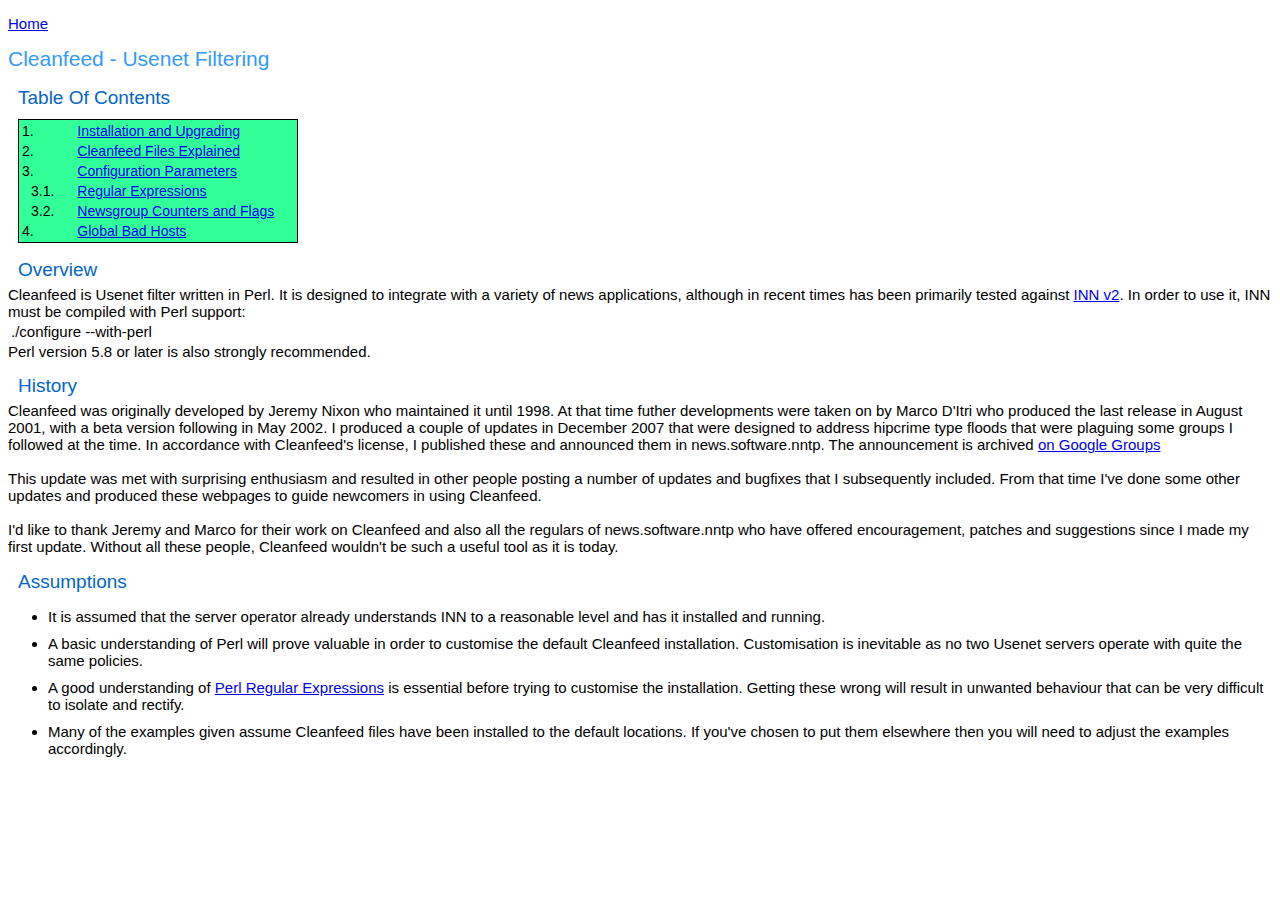
<file: html/index.html>
<!DOCTYPE HTML PUBLIC "-//W3C//DTD HTML 4.01 Transitional//EN" "http://www.w3.org/TR/html4/loose.dtd">
<html>
<head>
<meta http-equiv="Content-Type" content="text/html; charset=us-ascii">
<meta http-equiv="Content-Style-Type" content="text/css2" />
<meta name="keywords" content="Cleanfeed Usenet INN Filter">
<title>Cleanfeed</title>
<link rel="StyleSheet" href="cleanfeed.css" type="text/css">
<link rel="StyleSheet" href="tables.css" type="text/css">
</head>

<body>
<p>
<a href='index.html'>Home</a>
</p>

<h1>Cleanfeed - Usenet Filtering</h1>
<h2>Table Of Contents</h2>
<table class='toc'>
<tr>
<td class='tocleft'>1.</td>
<td> <a href='install.html'>Installation and Upgrading</a></td>
<tr>
<td class='tocleft'>2.</td>
<td><a href="files.html">Cleanfeed Files Explained</a></td>
</tr>
<tr>
<td class='tocleft'>3.</td>
<td><a href="config.html">Configuration Parameters</a></td>
</tr>
<tr>
<td class='tocleftind'>3.1.</td>
<td><a href="regex.html">Regular Expressions</a></td>
</tr>
<tr>
<td class='tocleftind'>3.2.</td>
<td><a href="groups.html">Newsgroup Counters and Flags</a></td>
</tr>
<tr>
<td class='tocleft'>4.</td>
<td><a href="bad_hosts_central.html">Global Bad Hosts</a></td>
</tr>
</table>

<h2>Overview</h2>
Cleanfeed is Usenet filter written in Perl.  It is designed to integrate with a
variety of news applications, although in recent times has been primarily tested
against <a href="https://www.isc.org/software/inn">INN v2</a>.  In order to use
it, INN must be compiled with Perl support:
<table>
<tr><td>./configure  --with-perl</td></tr>
</table>
Perl version 5.8 or later is also strongly recommended.

<h2>History</h2>
Cleanfeed was originally developed by Jeremy Nixon who maintained it until
1998.  At that time futher developments were taken on by Marco D'Itri who
produced the last release in August 2001, with a beta version following in May
2002.  I produced a couple of updates in December 2007 that were designed to
address hipcrime type floods that were plaguing some groups I followed at the
time.  In accordance with Cleanfeed's license, I published these and announced
them in news.software.nntp.  The announcement is archived <a
href="http://groups.google.co.uk/group/news.software.nntp/msg/903ccc5ce4e081c1?hl=en">on
Google Groups</a><br><br>
This update was met with surprising enthusiasm and resulted in other people
posting a number of updates and bugfixes that I subsequently included.  From
that time I've done some other updates and produced these webpages to guide
newcomers in using Cleanfeed.<br><br>
I'd like to thank Jeremy and Marco for their work on Cleanfeed and also all the
regulars of news.software.nntp who have offered encouragement, patches and
suggestions since I made my first update.  Without all these people, Cleanfeed
wouldn't be such a useful tool as it is today.

<h2>Assumptions</h2>
<ul>
<li>
It is assumed that the server operator already understands INN to a reasonable
level and has it installed and running.
</li>
<li>
A basic understanding of Perl will prove valuable in order to customise the
default Cleanfeed installation.  Customisation is inevitable as no two Usenet
servers operate with quite the same policies.
</li>
<li>
A good understanding of <a href="http://perldoc.perl.org/perlre.html">Perl
Regular Expressions</a> is essential before trying to customise the
installation.  Getting these wrong will result in unwanted behaviour that can
be very difficult to isolate and rectify.
</li>
<li>
Many of the examples given assume Cleanfeed files have been installed to the
default locations.  If you've chosen to put them elsewhere then you will need
to adjust the examples accordingly.
</li>
</ul>
</body>
</html>
</file>
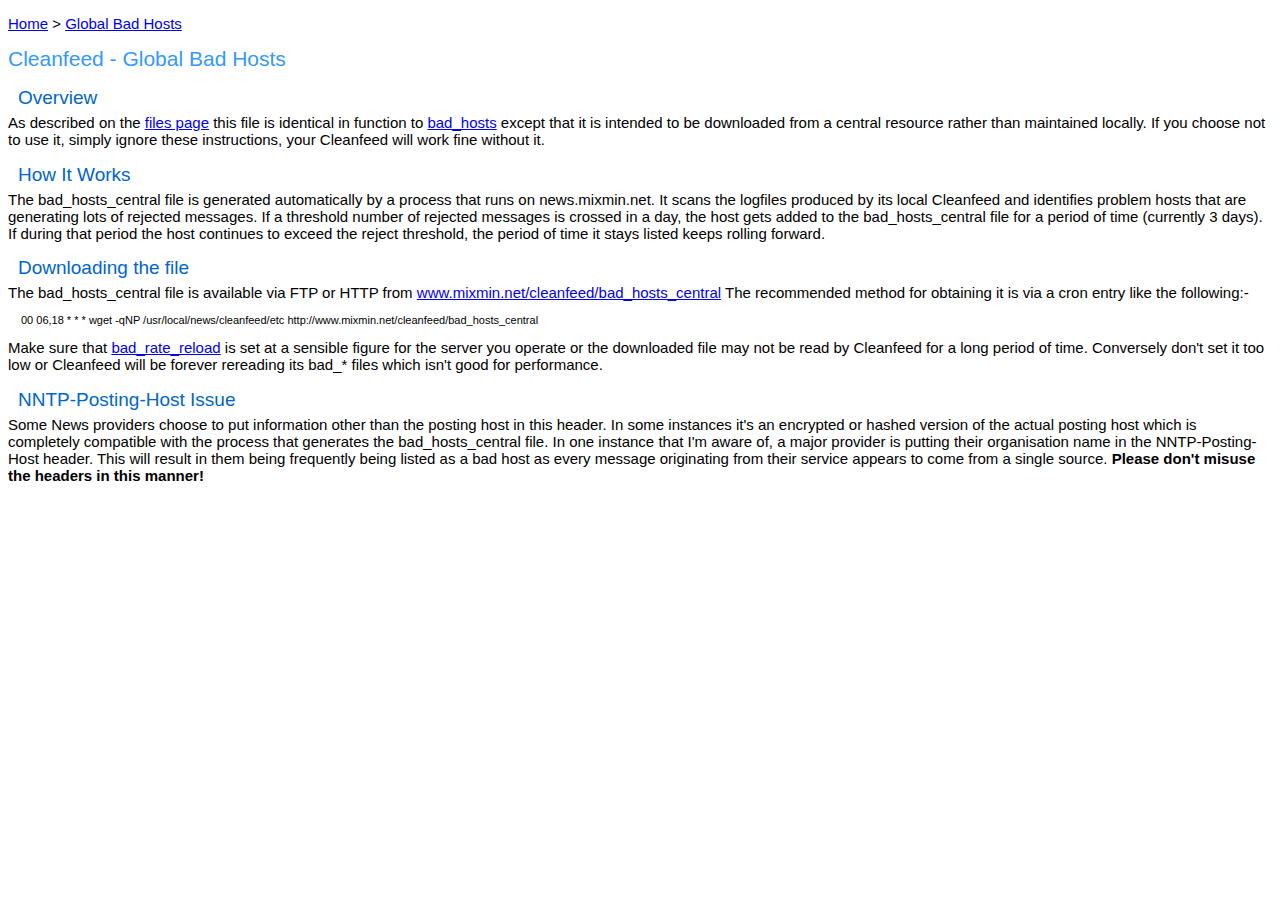
<file: html/bad_hosts_central.html>
<!DOCTYPE HTML PUBLIC "-//W3C//DTD HTML 4.01 Transitional//EN" "http://www.w3.org/TR/html4/loose.dtd">
<html>
<head>
<meta http-equiv="Content-Type" content="text/html; charset=us-ascii">
<meta http-equiv="Content-Style-Type" content="text/css2" />
<meta name="keywords" content="Cleanfeed Usenet INN Filter">
<title>Cleanfeed - Global Bad Hosts</title>
<link rel="StyleSheet" href="cleanfeed.css" type="text/css">
<link rel="StyleSheet" href="tables.css" type="text/css">
</head>

<body>
<p>
<a href='index.html'>Home</a> &gt;
<a href='bad_hosts_central.html'>Global Bad Hosts</a>
</p>

<h1>Cleanfeed - Global Bad Hosts</h1>
<h2>Overview</h2>
As described on the <a href='files.html#bad_hosts_central'>files page</a> this
file is identical in function to <a href='files.html#bad_hosts'>bad_hosts</a>
except that it is intended to be downloaded from a central resource rather than
maintained locally.  If you choose not to use it, simply ignore these
instructions, your Cleanfeed will work fine without it.

<h2>How It Works</h2>
The bad_hosts_central file is generated automatically by a process that runs on
news.mixmin.net.  It scans the logfiles produced by its local Cleanfeed and
identifies problem hosts that are generating lots of rejected messages.  If a
threshold number of rejected messages is crossed in a day, the host gets added
to the bad_hosts_central file for a period of time (currently 3 days).  If
during that period the host continues to exceed the reject threshold, the period of time
it stays listed keeps rolling forward.

<h2>Downloading the file</h2>
The bad_hosts_central file is available via FTP or HTTP from
<a href='http://www.mixmin.net/cleanfeed/bad_hosts_central'>
www.mixmin.net/cleanfeed/bad_hosts_central</a>

The recommended method for obtaining it is via a cron entry like the following:-
<table class='list'>
<tr><td>
00 06,18 * * * wget -qNP /usr/local/news/cleanfeed/etc
http://www.mixmin.net/cleanfeed/bad_hosts_central
</td></tr>
</table>
Make sure that <a href='config.html#bad_rate_reload'>bad_rate_reload</a> is set at a
sensible figure for the server you operate or the downloaded file may not be read by
Cleanfeed for a long period of time.  Conversely don't set it too low or Cleanfeed
will be forever rereading its bad_* files which isn't good for performance.

<h2>NNTP-Posting-Host Issue</h2>
Some News providers choose to put information other than the posting host in
this header.  In some instances it's an encrypted or hashed version of the
actual posting host which is completely compatible with the process that
generates the bad_hosts_central file. In one instance that I'm aware of, a
major provider is putting their organisation name in the NNTP-Posting-Host
header.  This will result in them being frequently being listed as a bad host
as every message originating from their service appears to come from a single
source.  <b>Please don't misuse the headers in this manner!</b>
</body>
</html>
</file>
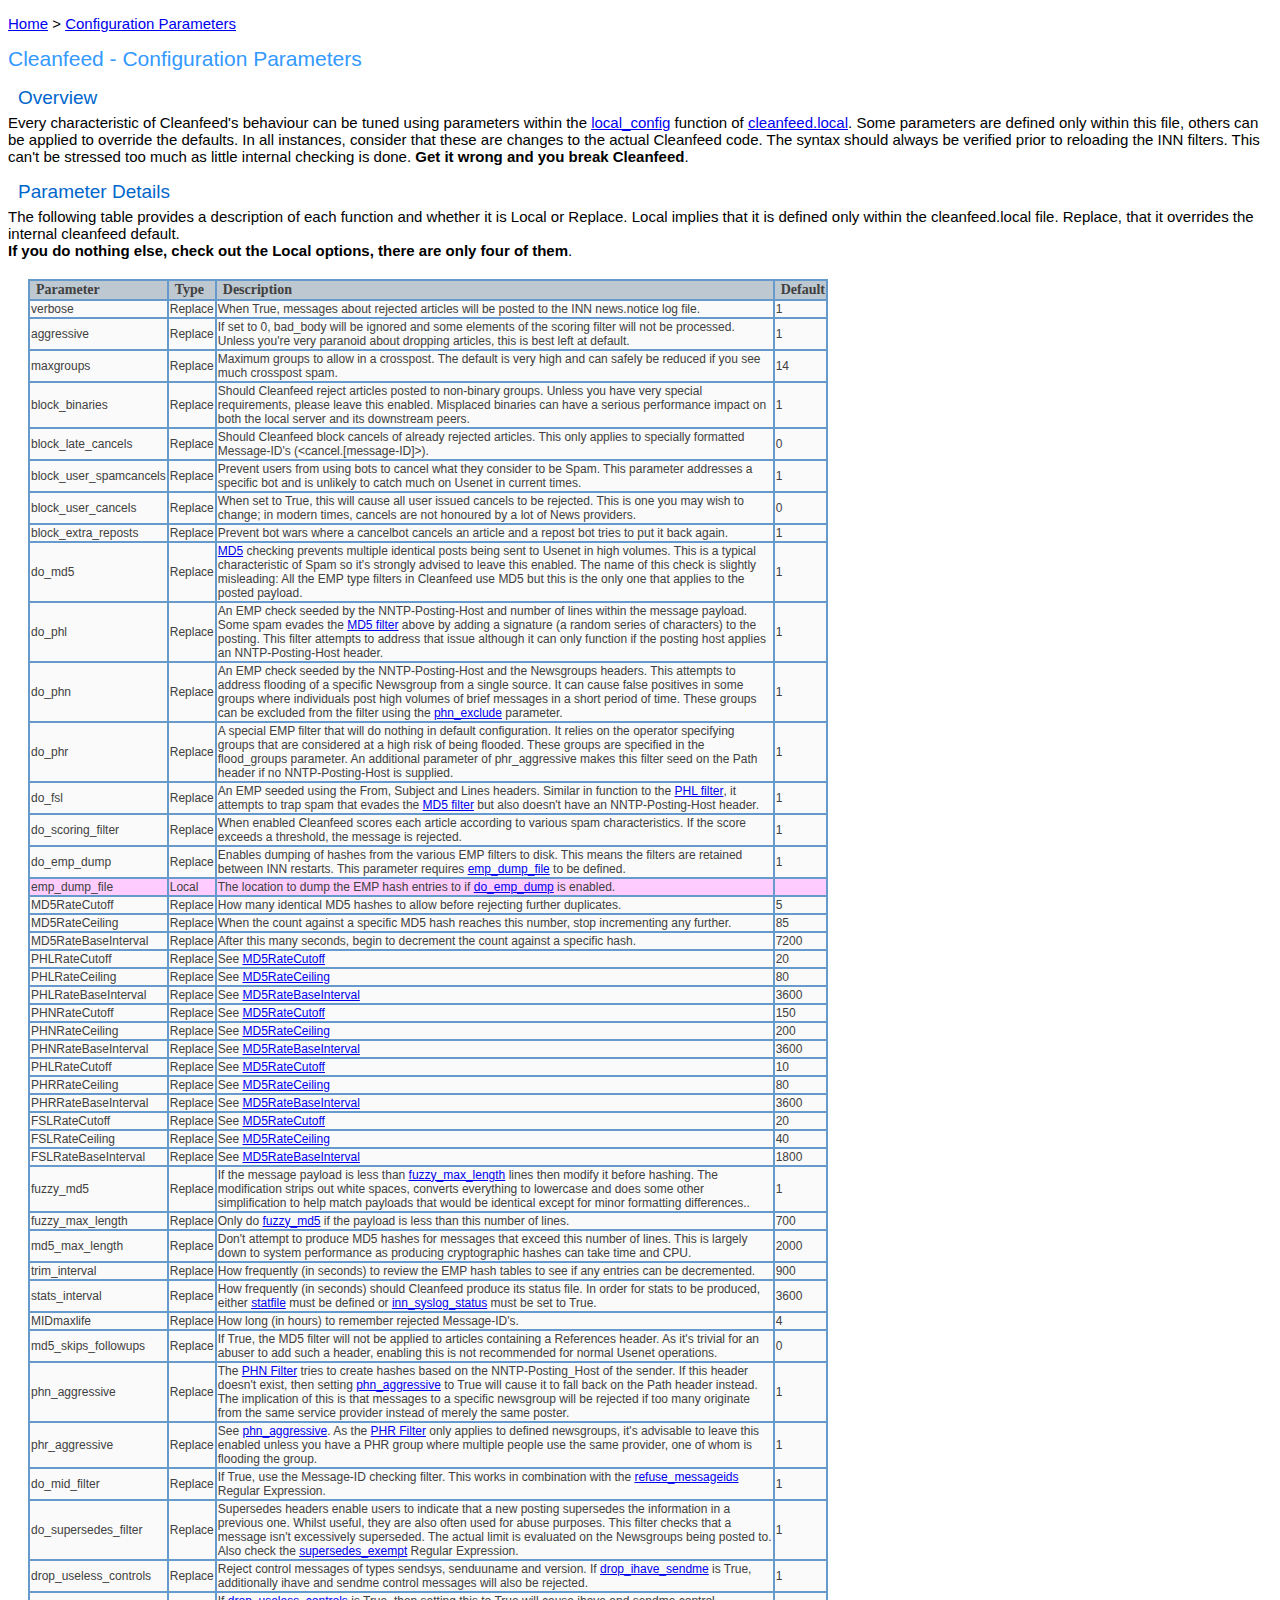
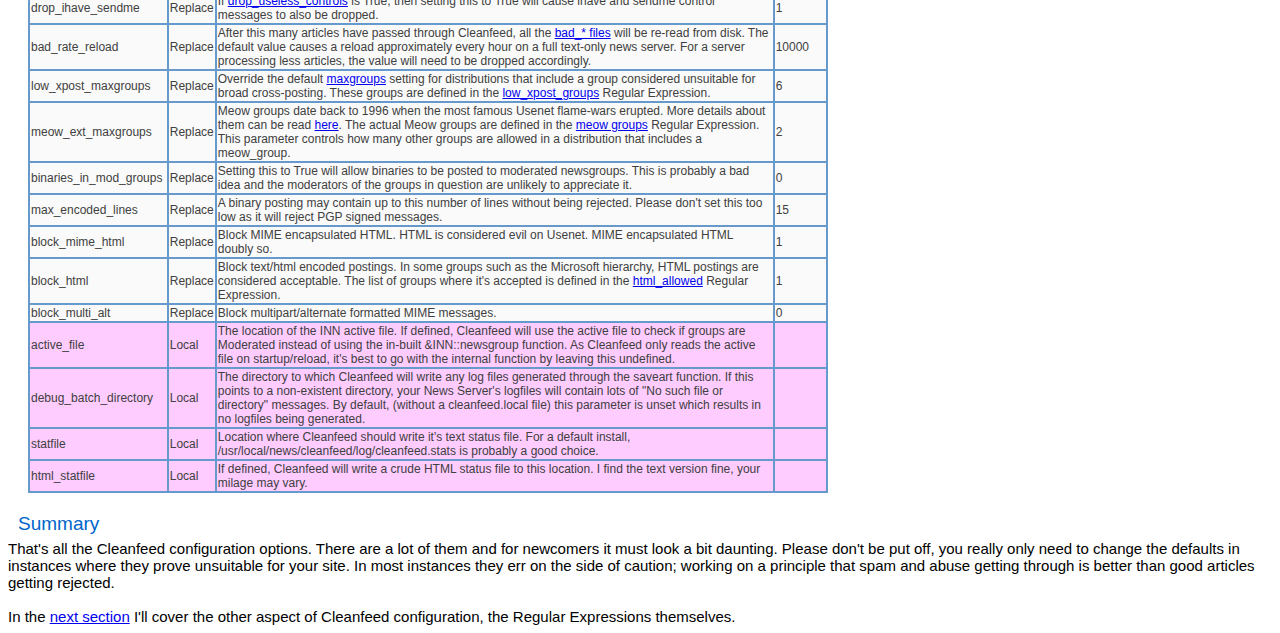
<file: html/config.html>
<!DOCTYPE HTML PUBLIC "-//W3C//DTD HTML 4.01 Transitional//EN" "http://www.w3.org/TR/html4/loose.dtd">
<html>
<head>
<meta http-equiv="Content-Type" content="text/html; charset=us-ascii">
<meta http-equiv="Content-Style-Type" content="text/css2" />
<meta name="keywords" content="Cleanfeed Usenet INN Filter">
<title>Cleanfeed - Configuration Parameters</title>
<link rel="StyleSheet" href="cleanfeed.css" type="text/css">
<link rel="StyleSheet" href="tables.css" type="text/css">
</head>

<body>
<p>
<a href='index.html'>Home</a> &gt;
<a href='config.html'>Configuration Parameters</a>
</p>

<h1>Cleanfeed - Configuration Parameters</h1>
<h2>Overview</h2>
Every characteristic of Cleanfeed's behaviour can be tuned using parameters
within the <a href='files.html#local_config'>local_config</a> function of <a
href='files.html#cleanfeed.local'>cleanfeed.local</a>.  Some parameters are
defined only within this file, others can be applied to override the defaults.
In all instances, consider that these are changes to the
actual Cleanfeed code.  The syntax should always be verified prior to reloading
the INN filters.  This can't be stressed too much as little internal checking
is done.  <b>Get it wrong and you break Cleanfeed</b>.

<h2>Parameter Details</h2>
The following table provides a description of each function and whether it is
Local or Replace.  Local implies that it is defined only within the
cleanfeed.local file.  Replace, that it overrides the internal cleanfeed
default.<br>
<b>If you do nothing else, check out the Local options, there are only four of
them</b>.
<table class='one'>
<tr>
<td class='oneHed'>Parameter</td>
<td class='oneHed'>Type</td>
<td class='oneHed'>Description</td>
<td class='oneHed'>Default</td>
</tr>

<tr>
<td class='oneBod'><a name='verbose'>verbose</a></td>
<td class='oneBod'>Replace</td>
<td class='oneBod'>When True, messages about rejected articles will be posted
to the INN news.notice log file.</td>
<td class='oneBod'>1</td>
</tr>

<tr>
<td class='oneBod'><a name='aggressive'>aggressive</a></td>
<td class='oneBod'>Replace</td>
<td class='oneBod'>If set to 0, bad_body will be ignored and some elements of
the scoring filter will not be processed.  Unless you're very paranoid about
dropping articles, this is best left at default.</td>
<td class='oneBod'>1</td>
</tr>

<tr>
<td class='oneBod'><a name='maxgroups'>maxgroups</a></td>
<td class='oneBod'>Replace</td>
<td class='oneBod'>Maximum groups to allow in a crosspost.  The default is very
high and can safely be reduced if you see much crosspost spam.</td>
<td class='oneBod'>14</td>
</tr>

<tr>
<td class='oneBod'><a name='block_binaries'>block_binaries</a></td>
<td class='oneBod'>Replace</td>
<td class='oneBod'>Should Cleanfeed reject articles posted to non-binary
groups.  Unless you have very special requirements, please leave this enabled.
Misplaced binaries can have a serious performance impact on both the local
server and its downstream peers.</td>
<td class='oneBod'>1</td>
</tr>

<tr>
<td class='oneBod'><a name='block_late_cancels'>block_late_cancels</a></td>
<td class='oneBod'>Replace</td>
<td class='oneBod'>Should Cleanfeed block cancels of already rejected articles.
This only applies to specially formatted Message-ID's
(&lt;cancel.[message-ID]&gt;).</td>
<td class='oneBod'>0</td>
</tr>

<tr>
<td class='oneBod'><a name='block_user_spamcancels'>block_user_spamcancels</a>
</td>
<td class='oneBod'>Replace</td>
<td class='oneBod'>Prevent users from using bots to cancel what they consider
to be Spam.  This parameter addresses a specific bot and is unlikely to catch
much on Usenet in current times.</td>
<td class='oneBod'>1</td>
</tr>

<tr>
<td class='oneBod'><a name='block_user_cancels'>block_user_cancels</a></td>
<td class='oneBod'>Replace</td>
<td class='oneBod'>When set to True, this will cause all user issued cancels to
be rejected.  This is one you may wish to change; in modern times, cancels are
not honoured by a lot of News providers.</td>
<td class='oneBod'>0</td>
</tr>

<tr>
<td class='oneBod'><a name='block_extra_reposts'>block_extra_reposts</a></td>
<td class='oneBod'>Replace</td>
<td class='oneBod'>Prevent bot wars where a cancelbot cancels an article and
a repost bot tries to put it back again.</td>
<td class='oneBod'>1</td>
</tr>

<tr>
<td class='oneBod'><a name='do_md5'>do_md5</a></td>
<td class='oneBod'>Replace</td>
<td class='oneBod'><a href='http://en.wikipedia.org/wiki/MD5'>MD5</a> checking
prevents multiple identical posts being sent to Usenet in high volumes.  This
is a typical characteristic of Spam so it's strongly advised to leave this
enabled. The name of this check is slightly misleading:  All the EMP type
filters in Cleanfeed use MD5 but this is the only one that applies to the
posted payload.</td>
<td class='oneBod'>1</td>
</tr>

<tr>
<td class='oneBod'><a name='do_phl'>do_phl</a></td>
<td class='oneBod'>Replace</td>
<td class='oneBod'>An EMP check seeded by the NNTP-Posting-Host and number of
lines within the message payload.  Some spam evades the <a href='#do_md5'>MD5
filter</a> above by adding a signature (a random series of characters) to the
posting.  This filter attempts to address that issue although it can only
function if the posting host applies an NNTP-Posting-Host header.</td>
<td class='oneBod'>1</td>
</tr>

<tr>
<td class='oneBod'><a name='do_phn'>do_phn</a></td>
<td class='oneBod'>Replace</td>
<td class='oneBod'>An EMP check seeded by the NNTP-Posting-Host and the
Newsgroups headers.  This attempts to address flooding of a specific Newsgroup
from a single source.  It can cause false positives in some groups where
individuals post high volumes of brief messages in a short period of time.
These groups can be excluded from the filter using the <a
href='regex.html#phn_exclude'>phn_exclude</a> parameter.</td>
<td class='oneBod'>1</td>
</tr>

<tr>
<td class='oneBod'><a name='do_phr'>do_phr</a></td>
<td class='oneBod'>Replace</td>
<td class='oneBod'>A special EMP filter that will do nothing in default
configuration.  It relies on the operator specifying groups that are considered
at a high risk of being flooded.  These groups are specified in the
flood_groups parameter.  An additional parameter of phr_aggressive makes this
filter seed on the Path header if no NNTP-Posting-Host is supplied.</td>
<td class='oneBod'>1</td>
</tr>

<tr>
<td class='oneBod'><a name='do_fsl'>do_fsl</a></td>
<td class='oneBod'>Replace</td>
<td class='oneBod'>An EMP seeded using the From, Subject and Lines headers.
Similar in function to the <a href='#do_phl'>PHL filter</a>, it attempts to
trap spam that evades the <a href='#do_md5'>MD5 filter</a> but also doesn't
have an NNTP-Posting-Host header.</td>
<td class='oneBod'>1</td>
</tr>

<tr>
<td class='oneBod'><a name='do_scoring_filter'>do_scoring_filter</a></td>
<td class='oneBod'>Replace</td>
<td class='oneBod'>When enabled Cleanfeed scores each article according to
various spam characteristics.  If the score exceeds a threshold, the message is
rejected.</td>
<td class='oneBod'>1</td>
</tr>

<tr>
<td class='oneBod'><a name='do_emp_dump'>do_emp_dump</a></td>
<td class='oneBod'>Replace</td>
<td class='oneBod'>Enables dumping of hashes from the various EMP filters to
disk.  This means the filters are retained between INN restarts.  This parameter
requires <a href='#emp_dump_file'>emp_dump_file</a> to be defined.</td>
<td class='oneBod'>1</td>
</tr>

<tr>
<td class='oneBodBG'><a name='emp_dump_file'>emp_dump_file</a></td>
<td class='oneBodBG'>Local</td>
<td class='oneBodBG'>The location to dump the EMP hash entries to if <a
href='#do_emp_dump'>do_emp_dump</a> is enabled.</td>
<td class='oneBodBG'></td>
</tr>

<tr>
<td class='oneBod'><a name='MD5RateCutoff'>MD5RateCutoff</a></td>
<td class='oneBod'>Replace</td>
<td class='oneBod'>How many identical MD5 hashes to allow before rejecting further
duplicates.</td>
<td class='oneBod'>5</td>
</tr>

<tr>
<td class='oneBod'><a name='MD5RateCeiling'>MD5RateCeiling</a></td>
<td class='oneBod'>Replace</td>
<td class='oneBod'>When the count against a specific MD5 hash reaches this number,
stop incrementing any further.</td>
<td class='oneBod'>85</td>
</tr>

<tr>
<td class='oneBod'><a name=''>MD5RateBaseInterval</a></td>
<td class='oneBod'>Replace</td>
<td class='oneBod'>After this many seconds, begin to decrement the count against a
specific hash.</td>
<td class='oneBod'>7200</td>
</tr>

<tr>
<td class='oneBod'><a name='PHLRateCutoff'>PHLRateCutoff</a></td>
<td class='oneBod'>Replace</td>
<td class='oneBod'>See <a href='#MD5RateCutoff'>MD5RateCutoff</a></td>
<td class='oneBod'>20</td>
</tr>

<tr>
<td class='oneBod'><a name='PHLRateCeiling'>PHLRateCeiling</a></td>
<td class='oneBod'>Replace</td>
<td class='oneBod'>See <a href='#MD5RateCeiling'>MD5RateCeiling</a></td>
<td class='oneBod'>80</td>
</tr>

<tr>
<td class='oneBod'><a name='PHLRateBaseInterval'>PHLRateBaseInterval</a></td>
<td class='oneBod'>Replace</td>
<td class='oneBod'>See <a href='#MD5RateBaseInterval'>MD5RateBaseInterval</a></td>
<td class='oneBod'>3600</td>
</tr>

<tr>
<td class='oneBod'><a name='PHNRateCutoff'>PHNRateCutoff</a></td>
<td class='oneBod'>Replace</td>
<td class='oneBod'>See <a href='#MD5RateCutoff'>MD5RateCutoff</a></td>
<td class='oneBod'>150</td>
</tr>

<tr>
<td class='oneBod'><a name='PHNRateCeiling'>PHNRateCeiling</a></td>
<td class='oneBod'>Replace</td>
<td class='oneBod'>See <a href='#MD5RateCeiling'>MD5RateCeiling</a></td>
<td class='oneBod'>200</td>
</tr>

<tr>
<td class='oneBod'><a name='PHNRateBaseInterval'>PHNRateBaseInterval</a></td>
<td class='oneBod'>Replace</td>
<td class='oneBod'>See <a href='#MD5RateBaseInterval'>MD5RateBaseInterval</a></td>
<td class='oneBod'>3600</td>
</tr>

<tr>
<td class='oneBod'><a name='PHLRateCutoff'>PHLRateCutoff</a></td>
<td class='oneBod'>Replace</td>
<td class='oneBod'>See <a href='#MD5RateCutoff'>MD5RateCutoff</a></td>
<td class='oneBod'>10</td>
</tr>

<tr>
<td class='oneBod'><a name='PHRRateCeiling'>PHRRateCeiling</a></td>
<td class='oneBod'>Replace</td>
<td class='oneBod'>See <a href='#MD5RateCeiling'>MD5RateCeiling</a></td>
<td class='oneBod'>80</td>
</tr>

<tr>
<td class='oneBod'><a name='PHRRateBaseInterval'>PHRRateBaseInterval</a></td>
<td class='oneBod'>Replace</td>
<td class='oneBod'>See <a href='#MD5RateBaseInterval'>MD5RateBaseInterval</a></td>
<td class='oneBod'>3600</td>
</tr>

<tr>
<td class='oneBod'><a name='FSLRateCutoff'>FSLRateCutoff</a></td>
<td class='oneBod'>Replace</td>
<td class='oneBod'>See <a href='#MD5RateCutoff'>MD5RateCutoff</a></td>
<td class='oneBod'>20</td>
</tr>

<tr>
<td class='oneBod'><a name='FSLRateCeiling'>FSLRateCeiling</a></td>
<td class='oneBod'>Replace</td>
<td class='oneBod'>See <a href='#MD5RateCeiling'>MD5RateCeiling</a></td>
<td class='oneBod'>40</td>
</tr>

<tr>
<td class='oneBod'><a name='FSLRateBaseInterval'>FSLRateBaseInterval</a></td>
<td class='oneBod'>Replace</td>
<td class='oneBod'>See <a href='#MD5RateBaseInterval'>MD5RateBaseInterval</a></td>
<td class='oneBod'>1800</td>
</tr>

<tr>
<td class='oneBod'><a name='fuzzy_md5'>fuzzy_md5</a></td>
<td class='oneBod'>Replace</td>
<td class='oneBod'>If the message payload is less than <a
href='#fuzzy_max_length'>fuzzy_max_length</a> lines then modify it before
hashing.  The modification strips out white spaces, converts everything to
lowercase and does some other simplification to help match payloads that would
be identical except for minor formatting differences..</td>
<td class='oneBod'>1</td>
</tr>

<tr>
<td class='oneBod'><a name='fuzzy_max_length'>fuzzy_max_length</a></td>
<td class='oneBod'>Replace</td>
<td class='oneBod'>Only do <a href='#fuzzy_md5'>fuzzy_md5</a> if the payload is
less than this number of lines.</td>
<td class='oneBod'>700</td>
</tr>

<tr>
<td class='oneBod'><a name='md5_max_length'>md5_max_length</a></td>
<td class='oneBod'>Replace</td>
<td class='oneBod'>Don't attempt to produce MD5 hashes for messages that exceed
this number of lines.  This is largely down to system performance as producing
cryptographic hashes can take time and CPU.</td>
<td class='oneBod'>2000</td>
</tr>

<tr>
<td class='oneBod'><a name='trim_interval'>trim_interval</a></td>
<td class='oneBod'>Replace</td>
<td class='oneBod'>How frequently (in seconds) to review the EMP hash tables to
see if any entries can be decremented.</td>
<td class='oneBod'>900</td>
</tr>

<tr>
<td class='oneBod'><a name='stats_interval'>stats_interval</a></td>
<td class='oneBod'>Replace</td>
<td class='oneBod'>How frequently (in seconds) should Cleanfeed produce its
status file.  In order for stats to be produced, either <a
href='#statfile'>statfile</a> must be defined or <a
href='inn_syslog_status'>inn_syslog_status</a> must be set to True.</td>
<td class='oneBod'>3600</td>
</tr>

<tr>
<td class='oneBod'><a name='MIDmaxlife'>MIDmaxlife</a></td>
<td class='oneBod'>Replace</td>
<td class='oneBod'>How long (in hours) to remember rejected Message-ID's.</td>
<td class='oneBod'>4</td>
</tr>

<tr>
<td class='oneBod'><a name='md5_skips_followups'>md5_skips_followups</a></td>
<td class='oneBod'>Replace</td>
<td class='oneBod'>If True, the MD5 filter will not be applied to articles
containing a References header.  As it's trivial for an abuser to add such a
header, enabling this is not recommended for normal Usenet operations.</td>
<td class='oneBod'>0</td>
</tr>

<tr>
<td class='oneBod'><a name='phn_aggressive'>phn_aggressive</a></td>
<td class='oneBod'>Replace</td>
<td class='oneBod'>The <a href='#do_phn'>PHN Filter</a> tries to create hashes
based on the NNTP-Posting_Host of the sender.  If this header doesn't exist,
then setting <a href='#phn_aggressive'>phn_aggressive</a> to True will cause it
to fall back on the Path header instead.  The implication of this is that
messages to a specific newsgroup will be rejected if too many originate from
the same service provider instead of merely the same poster.</td>
<td class='oneBod'>1</td>
</tr>

<tr>
<td class='oneBod'><a name='phr_aggressive'>phr_aggressive</a></td>
<td class='oneBod'>Replace</td>
<td class='oneBod'>See <a href='#phn_aggressive'>phn_aggressive</a>.  As the <a
href='#do_phr'>PHR Filter</a> only applies to defined newsgroups, it's
advisable to leave this enabled unless you have a PHR group where multiple
people use the same provider, one of whom is flooding the group.</td>
<td class='oneBod'>1</td>
</tr>

<tr>
<td class='oneBod'><a name='do_mid_filter'>do_mid_filter</a></td>
<td class='oneBod'>Replace</td>
<td class='oneBod'>If True, use the Message-ID checking filter.  This works in
combination with the <a
href='regex.html#refuse_messageids'>refuse_messageids</a> Regular
Expression.</td>
<td class='oneBod'>1</td>
</tr>

<tr>
<td class='oneBod'><a name='do_supersedes_filter'>do_supersedes_filter</a></td>
<td class='oneBod'>Replace</td>
<td class='oneBod'>Supersedes headers enable users to indicate that a new
posting supersedes the information in a previous one.  Whilst useful, they are
also often used for abuse purposes.  This filter checks that a message isn't
excessively superseded. The actual limit is evaluated on the Newsgroups being
posted to.  Also check the <a href='regex.html#supersedes_exempt'>supersedes_exempt</a>
Regular Expression.</td>
<td class='oneBod'>1</td>
</tr>

<tr>
<td class='oneBod'><a name='drop_useless_controls'>drop_useless_controls</a></td>
<td class='oneBod'>Replace</td>
<td class='oneBod'>Reject control messages of types sendsys, senduuname and
version.  If <a href='#drop_ihave_sendme'>drop_ihave_sendme</a> is True,
additionally ihave and sendme control messages will also be rejected.</td>
<td class='oneBod'>1</td>
</tr>

<tr>
<td class='oneBod'><a name='drop_ihave_sendme'></a>drop_ihave_sendme</td>
<td class='oneBod'>Replace</td>
<td class='oneBod'>If <a
href='#drop_useless_controls'>drop_useless_controls</a> is True, then setting
this to True will cause ihave and sendme control messages to also be
dropped.</td>
<td class='oneBod'>1</td>
</tr>

<tr>
<td class='oneBod'><a name='bad_rate_reload'>bad_rate_reload</a></td>
<td class='oneBod'>Replace</td>
<td class='oneBod'>After this many articles have passed through Cleanfeed, all
the <a href='files.html#badguys'>bad_* files</a> will be re-read from disk.
The default value causes a reload approximately every hour on a full text-only
news server.  For a server processing less articles, the value will need to be
dropped accordingly.</td>
<td class='oneBod'>10000</td>
</tr>

<tr>
<td class='oneBod'><a name='low_xpost_maxgroups'>low_xpost_maxgroups</a></td>
<td class='oneBod'>Replace</td>
<td class='oneBod'>Override the default <a href='#maxgroups'>maxgroups</a>
setting for distributions that include a group considered unsuitable for broad
cross-posting.  These groups are defined in the <a
href='regex.html#low_xpost_groups'>low_xpost_groups</a> Regular
Expression.</td>
<td class='oneBod'>6</td>
</tr>

<tr>
<td class='oneBod'><a name='meow_ext_maxgroups'>meow_ext_maxgroups</a></td>
<td class='oneBod'>Replace</td>
<td class='oneBod'>Meow groups date back to 1996 when the most famous Usenet
flame-wars erupted.  More details about them can be read <a
href='http://www.nationmaster.com/encyclopedia/Meow-Wars'>here</a>.  The actual
Meow groups are defined in the <a href='regex.html#meow_groups'>meow groups</a>
Regular Expression.  This parameter controls how many other groups are allowed
in a distribution that includes a meow_group.</td>
<td class='oneBod'>2</td>
</tr>

<tr>
<td class='oneBod'><a name='binaries_in_mod_groups'>binaries_in_mod_groups</a></td>
<td class='oneBod'>Replace</td>
<td class='oneBod'>Setting this to True will allow binaries to be posted to
moderated newsgroups.  This is probably a bad idea and the moderators of the
groups in question are unlikely to appreciate it.</td>
<td class='oneBod'>0</td>
</tr>

<tr>
<td class='oneBod'><a name='max_encoded_lines'>max_encoded_lines</a></td>
<td class='oneBod'>Replace</td>
<td class='oneBod'>A binary posting may contain up to this number of lines
without being rejected.  Please don't set this too low as it will reject PGP
signed messages.</td>
<td class='oneBod'>15</td>
</tr>

<tr>
<td class='oneBod'><a name='block_mime_html'>block_mime_html</a></td>
<td class='oneBod'>Replace</td>
<td class='oneBod'>Block MIME encapsulated HTML.  HTML is considered evil on
Usenet.  MIME encapsulated HTML doubly so.</td>
<td class='oneBod'>1</td>
</tr>

<tr>
<td class='oneBod'><a name='block_html'>block_html</a></td>
<td class='oneBod'>Replace</td>
<td class='oneBod'>Block text/html encoded postings.  In some groups such as
the Microsoft hierarchy, HTML postings are considered acceptable.  The list of
groups where it's accepted is defined in the <a
href='regex.html#html_allowed'>html_allowed</a> Regular Expression.</td>
<td class='oneBod'>1</td>
</tr>

<tr>
<td class='oneBod'><a name='block_multi_alt'>block_multi_alt</a></td>
<td class='oneBod'>Replace</td>
<td class='oneBod'>Block multipart/alternate formatted MIME messages.</td>
<td class='oneBod'>0</td>
</tr>

<tr>
<td class='oneBodBG'><a name='active_file'>active_file</a></td>
<td class='oneBodBG'>Local</td>
<td class='oneBodBG'>The location of the INN active file.  If defined,
Cleanfeed will use the active file to check if groups are Moderated instead of
using the in-built &INN::newsgroup function.  As Cleanfeed only reads the
active file on startup/reload, it's best to go with the internal function by
leaving this undefined.</td>
<td class='oneBodBG'></td>
</tr>

<tr>
<td class='oneBodBG'><a name='debug_batch_directory'>debug_batch_directory</a></td>
<td class='oneBodBG'>Local</td>
<td class='oneBodBG'>The directory to which Cleanfeed will write any log files
generated through the saveart function.  If this points to a non-existent
directory, your News Server's logfiles will contain lots of "No such file or
directory" messages. By default, (without a cleanfeed.local file) this
parameter is unset which results in no logfiles being generated.</td>
<td class='oneBodBG'></td>
</tr>

<tr>
<td class='oneBodBG'><a name='statfile'>statfile</a></td>
<td class='oneBodBG'>Local</td>
<td class='oneBodBG'>Location where Cleanfeed should write it's text status file.
For a default install, /usr/local/news/cleanfeed/log/cleanfeed.stats is
probably a good choice.</td>
<td class='oneBodBG'></td>
</tr>

<tr>
<td class='oneBodBG'><a name='html_statfile'>html_statfile</a></td>
<td class='oneBodBG'>Local</td>
<td class='oneBodBG'>If defined, Cleanfeed will write a crude HTML status file
to this location.  I find the text version fine, your milage may vary.</td>
<td class='oneBodBG'></td>
</tr>
</table>

<h2>Summary</h2>
That's all the Cleanfeed configuration options.  There are a lot of them and
for newcomers it must look a bit daunting.  Please don't be put off, you really
only need to change the defaults in instances where they prove unsuitable for
your site.  In most instances they err on the side of caution; working on a
principle that spam and abuse getting through is better than good articles
getting rejected.<br><br>
In the <a href='regex.html'>next section</a> I'll cover the other aspect of
Cleanfeed configuration, the Regular Expressions themselves.

</body> </html>
</file>
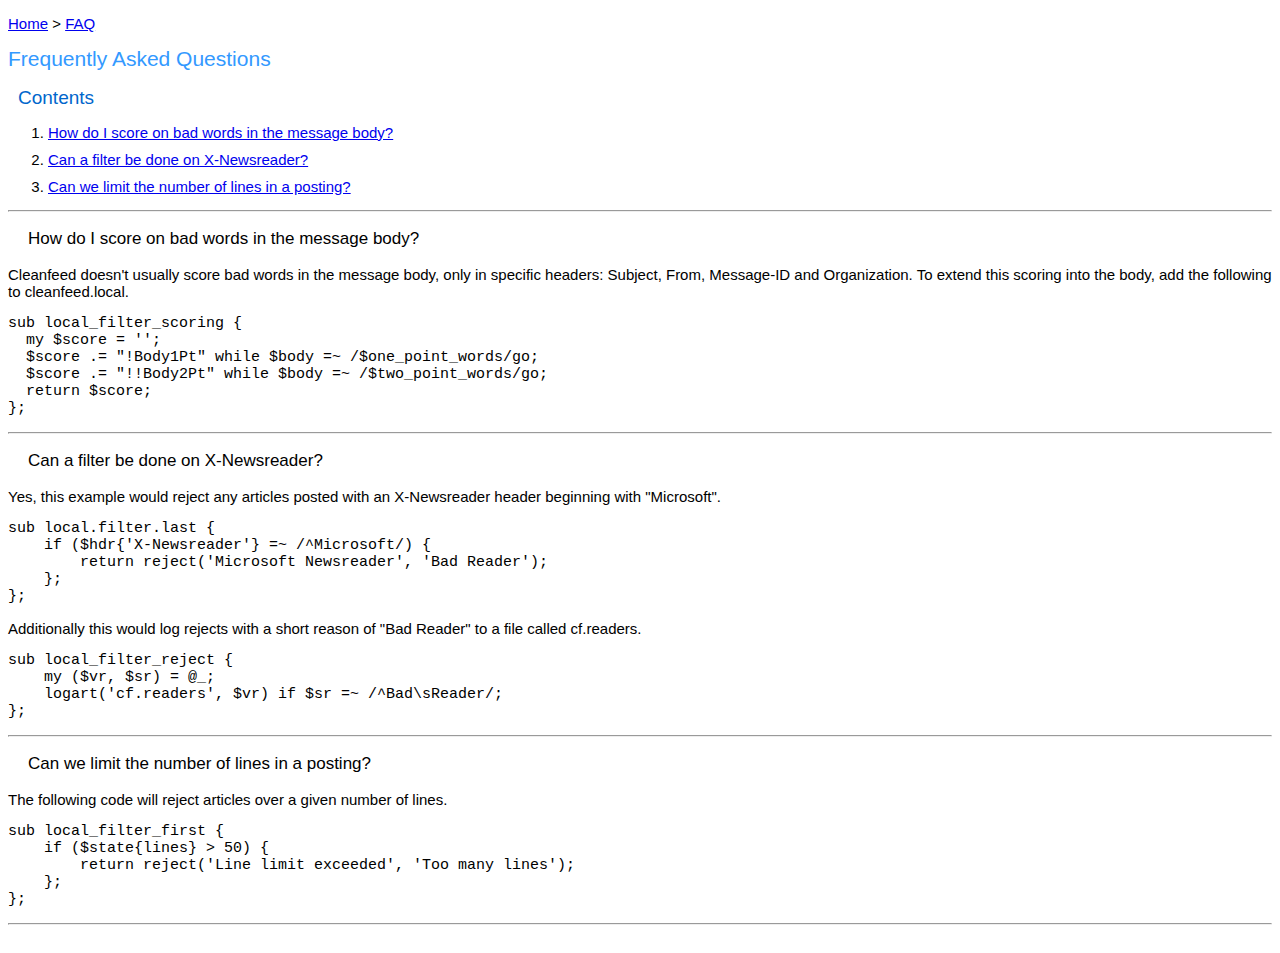
<file: html/faq.html>
<!DOCTYPE HTML PUBLIC "-//W3C//DTD HTML 4.01 Transitional//EN" "http://www.w3.org/TR/html4/loose.dtd">
<html>
<head>
<meta http-equiv="Content-Type" content="text/html; charset=us-ascii">
<meta http-equiv="Content-Style-Type" content="text/css2" />
<meta name="keywords" content="Cleanfeed Usenet INN Filter">
<title>Cleanfeed</title>
<link rel="StyleSheet" href="cleanfeed.css" type="text/css">
<link rel="StyleSheet" href="tables.css" type="text/css">
</head>

<body>
<p>
<a href='index.html'>Home</a> &gt;
<a href='faq.html'>FAQ</a>
</p>

<h1>Frequently Asked Questions</h1>
<h2>Contents</h2>
<ol>
<li><a href='#bad_word_body'>How do I score on bad words in the message body?</a></li>
<li><a href='#xnewsreader'>Can a filter be done on X-Newsreader?</a></li>
<li><a href='#linelimit'>Can we limit the number of lines in a posting?</a></li>
</ol>
<hr>
<h3><a name='bad_word_body'>How do I score on bad words in the message body?</a></h3>
Cleanfeed doesn't usually score bad words in the message body, only in specific
headers: Subject, From, Message-ID and Organization.  To extend this scoring
into the body, add the following to cleanfeed.local.
<pre>
sub local_filter_scoring {
  my $score = '';
  $score .= "!Body1Pt" while $body =~ /$one_point_words/go;
  $score .= "!!Body2Pt" while $body =~ /$two_point_words/go;
  return $score;
};
</pre>
<hr>
<h3><a name='#xnewsreader'>Can a filter be done on X-Newsreader?</a></h3>
Yes, this example would reject any articles posted with an X-Newsreader
header beginning with "Microsoft".
<pre>
sub local.filter.last {
    if ($hdr{'X-Newsreader'} =~ /^Microsoft/) {
        return reject('Microsoft Newsreader', 'Bad Reader');
    };
};
</pre>
Additionally this would log rejects with a short reason of "Bad Reader"
to a file called cf.readers.
<pre>
sub local_filter_reject {
    my ($vr, $sr) = @_;
    logart('cf.readers', $vr) if $sr =~ /^Bad\sReader/;
};
</pre>
<hr>
<h3><a name='#linelimit'>Can we limit the number of lines in a posting?</a></h3>
The following code will reject articles over a given number of lines.
<pre>
sub local_filter_first {
    if ($state{lines} > 50) {
        return reject('Line limit exceeded', 'Too many lines');
    };
};
</pre>
<hr>
</body>
</html>
</file>
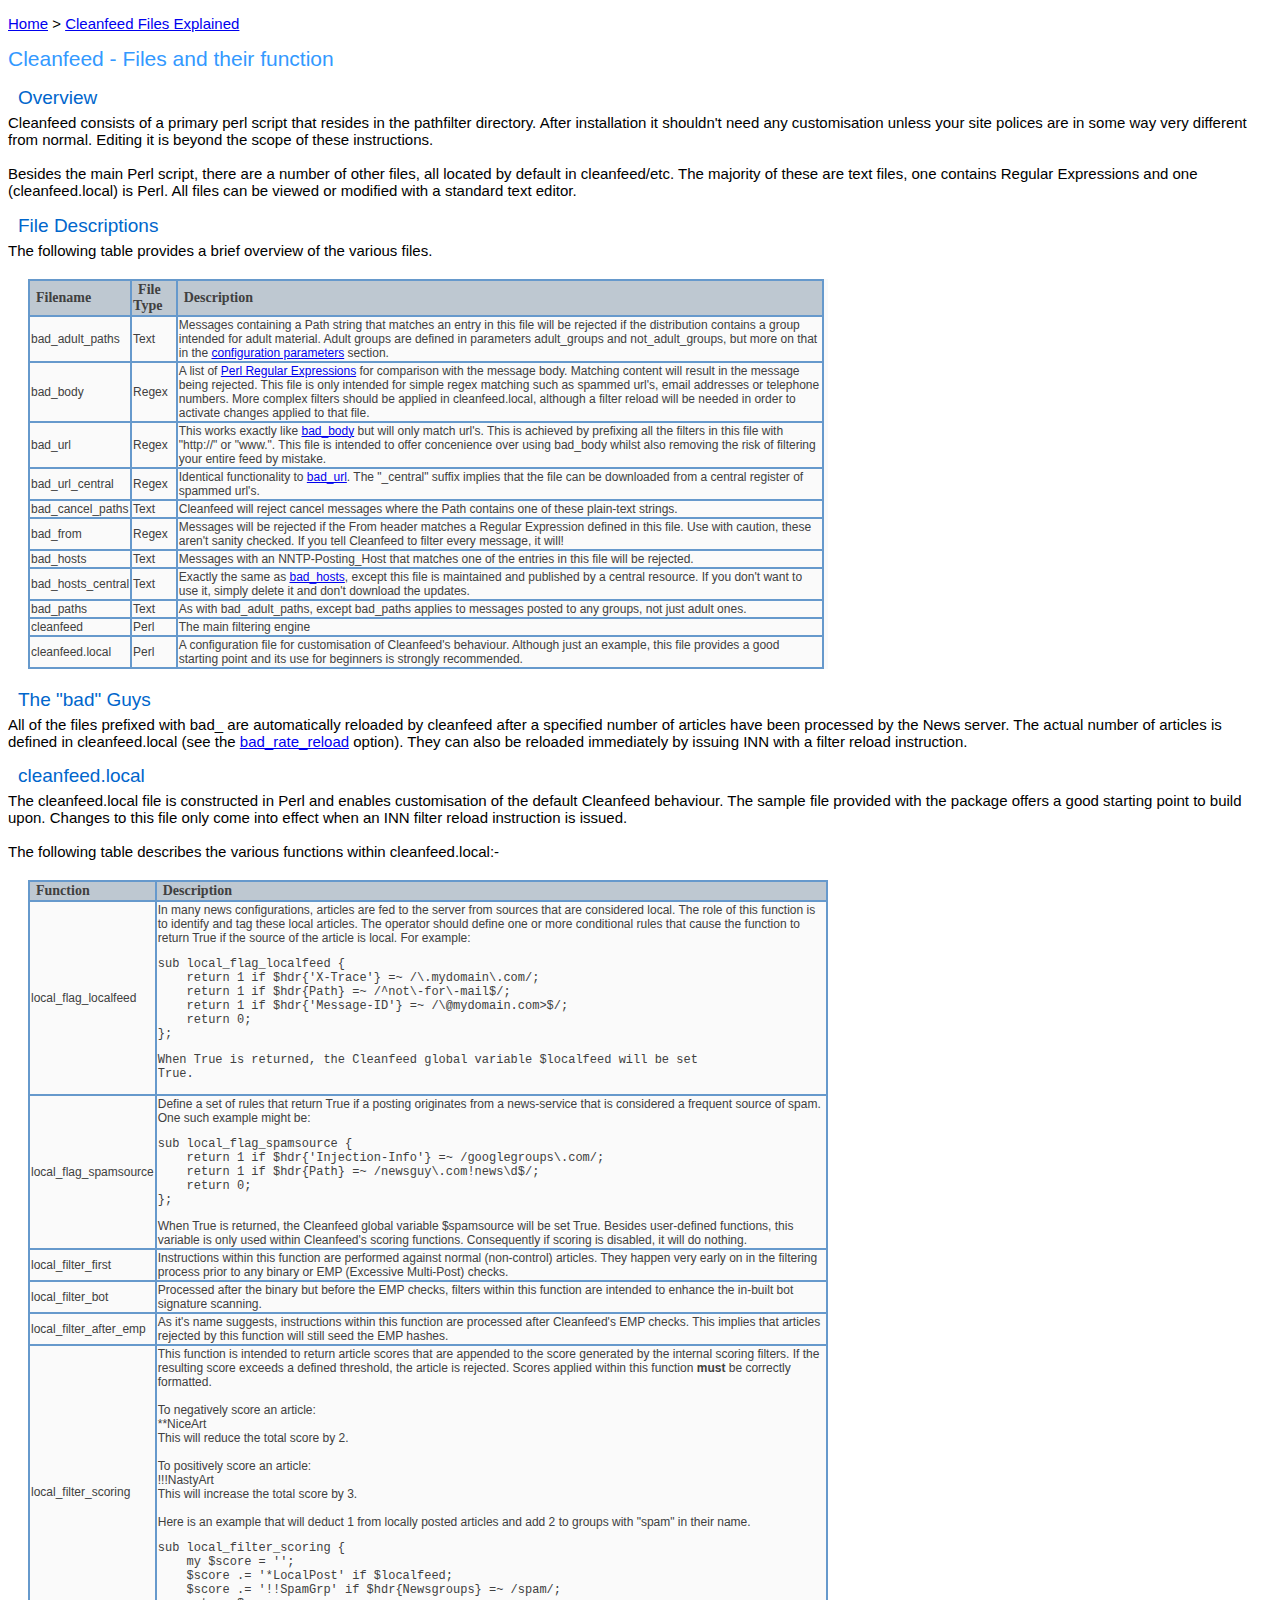
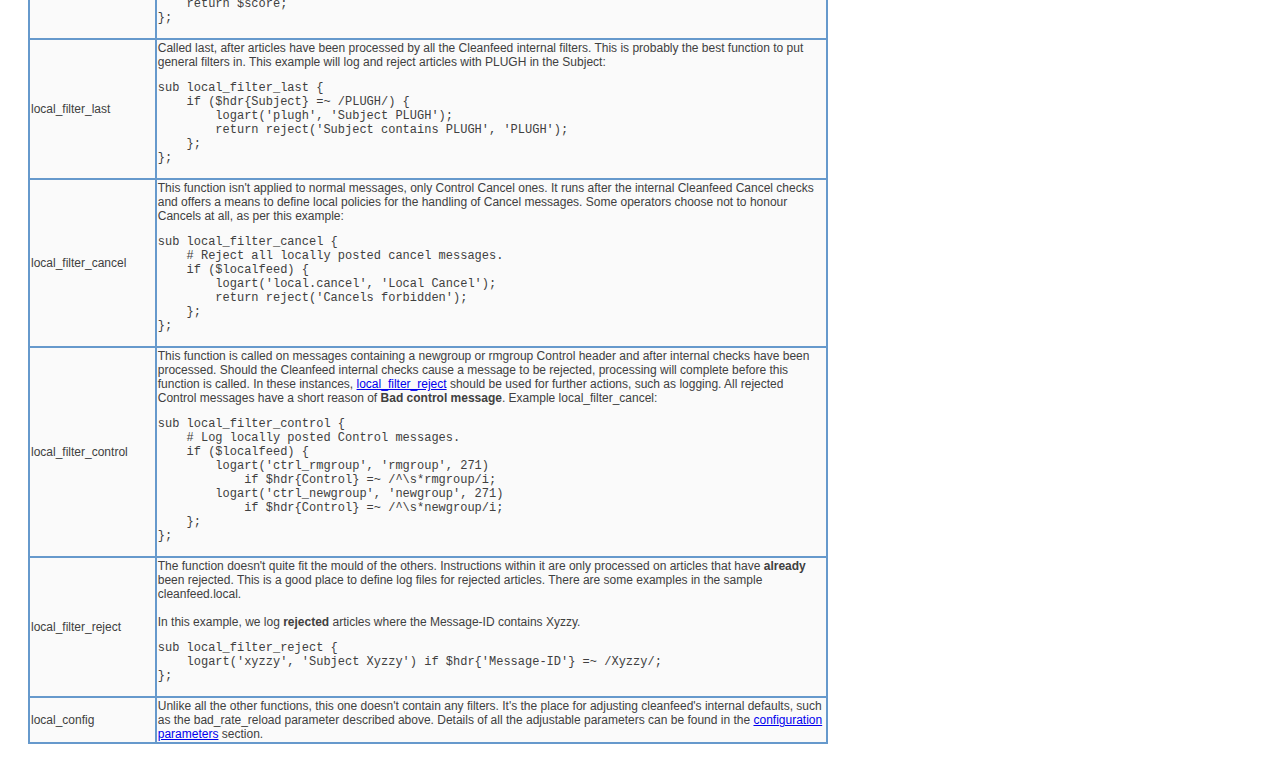
<file: html/files.html>
<!DOCTYPE HTML PUBLIC "-//W3C//DTD HTML 4.01 Transitional//EN" "http://www.w3.org/TR/html4/loose.dtd">
<html>
<head>
<meta http-equiv="Content-Type" content="text/html; charset=us-ascii">
<meta http-equiv="Content-Style-Type" content="text/css2" />
<meta name="keywords" content="Cleanfeed Usenet INN Filter">
<title>Cleanfeed</title>
<link rel="StyleSheet" href="cleanfeed.css" type="text/css">
<link rel="StyleSheet" href="tables.css" type="text/css">
</head>

<body>
<p>
<a href='index.html'>Home</a> &gt;
<a href='files.html'>Cleanfeed Files Explained</a>
</p>

<h1>Cleanfeed - Files and their function</h1>
<h2>Overview</h2>
Cleanfeed consists of a primary perl script that resides in the pathfilter
directory.  After installation it shouldn't need any customisation unless
your site polices are in some way very different from normal.  Editing it
is beyond the scope of these instructions.<br><br>
Besides the main Perl script, there are a number of other files, all located
by default in cleanfeed/etc.  The majority of these are text files, one
contains Regular Expressions and one (cleanfeed.local) is Perl.  All files can
be viewed or modified with a standard text editor.

<h2>File Descriptions</h2>
The following table provides a brief overview of the various files.
<table class='one'>
<tr>
<td class='oneHed'>Filename</td>
<td class='oneHed'>File Type</td>
<td class='oneHed'>Description</td>
</tr>

<tr>
<td class='oneBod'>bad_adult_paths</td>
<td class='oneBod'>Text</td>
<td class='oneBod'>Messages containing a Path string that matches an entry in
this file will be rejected if the distribution contains a group intended for
adult material. Adult groups are defined in parameters adult_groups and
not_adult_groups, but more on that in the <a href='config'>configuration
parameters</a> section.<td>
</tr>

<tr>
<td class='oneBod'><a name='bad_body'>bad_body</a></td>
<td class='oneBod'>Regex</td>
<td class='oneBod'>A list of <a
href="http://perldoc.perl.org/perlre.html">Perl Regular Expressions</a> for
comparison with the message body.  Matching content will result in the message
being rejected.  This file is only intended for simple regex matching such as
spammed url's, email addresses or telephone numbers.  More complex filters
should be applied in cleanfeed.local, although a filter reload will be needed
in order to activate changes applied to that file.</td>
</tr>

<tr>
<td class='oneBod'><a name='bad_url'>bad_url</a></td>
<td class='oneBod'>Regex</td>
<td class='oneBod'>This works exactly like <a href="#bad_body">bad_body</a> but
will only match url's.  This is achieved by prefixing all the filters in this
file with "http://" or "www.".  This file is intended to offer concenience over
using bad_body whilst also removing the risk of filtering your entire feed by
mistake.</td>
</tr>

<tr>
<td class='oneBod'><a name='bad_url_central'>bad_url_central</a></td>
<td class='oneBod'>Regex</td>
<td class='oneBod'>Identical functionality to <a href='#bad_url'>bad_url</a>.
The "_central" suffix implies that the file can be downloaded from a central
register of spammed url's.</td>
</tr>

<tr>
<td class='oneBod'>bad_cancel_paths</td>
<td class='oneBod'>Text</td>
<td class='oneBod'>Cleanfeed will reject cancel messages where the Path
contains one of these plain-text strings.</td>
</tr>

<tr>
<td class='oneBod'>bad_from</td>
<td class='oneBod'>Regex</td>
<td class='oneBod'>Messages will be rejected if the From header matches a
Regular Expression defined in this file.  Use with caution, these aren't sanity
checked.  If you tell Cleanfeed to filter every message, it will!</td>
</tr>

<tr>
<td class='oneBod'><a name='bad_hosts'>bad_hosts</a></td>
<td class='oneBod'>Text</td>
<td class='oneBod'>Messages with an NNTP-Posting_Host that matches one of the
entries in this file will be rejected.</td>
</tr>

<tr>
<td class='oneBod'><a name='bad_hosts_central'>bad_hosts_central</a></td>
<td class='oneBod'>Text</td>
<td class='oneBod'>Exactly the same as <a href='#bad_hosts'>bad_hosts</a>,
except this file is maintained and published by a central resource.  If you
don't want to use it, simply delete it and don't download the updates.</td>
</tr>

<tr>
<td class='oneBod'>bad_paths</td>
<td class='oneBod'>Text</td>
<td class='oneBod'>As with bad_adult_paths, except bad_paths applies to
messages posted to any groups, not just adult ones.</td>
</tr>

<tr>
<td class='oneBod'>cleanfeed</td>
<td class='oneBod'>Perl</td>
<td class='oneBod'>The main filtering engine<td>
</tr>

<tr>
<td class='oneBod'>cleanfeed.local</td>
<td class='oneBod'>Perl</td>
<td class='oneBod'>A configuration file for customisation of Cleanfeed's
behaviour.  Although just an example, this file provides a good starting point
and its use for beginners is strongly recommended.</td>
</tr>
</table>

<h2><a name='badguys'>The "bad" Guys</a></h2>
All of the files prefixed with bad_ are automatically reloaded by cleanfeed
after a specified number of articles have been processed by the News server.
The actual number of articles is defined in cleanfeed.local (see the <a
href='config.html#bad_rate_reload'>bad_rate_reload</a> option).  They can also
be reloaded immediately by issuing INN with a filter reload instruction.

<h2><a name='cleanfeed.local'>cleanfeed.local</a></h2>
The cleanfeed.local file is constructed in Perl and enables customisation of
the default Cleanfeed behaviour.  The sample file provided with the package
offers a good starting point to build upon.  Changes to this file only come
into effect when an INN filter reload instruction is issued.<br><br>

The following table describes the various functions within cleanfeed.local:-
<table class='one'>
<tr>
<td class='oneHed'>Function</td>
<td class='oneHed'>Description</td>
<tr>
<td class='oneBod'><a name='local_flag_localfeed'>local_flag_localfeed</a></td>
<td class='oneBod'>In many news configurations, articles are fed to the server
from sources that are considered local.  The role of this function is to identify and tag
these local articles. The operator should define one or more conditional rules that
cause the function to return True if the source of the article is local.  For example:<br>
<pre>
sub local_flag_localfeed {
    return 1 if $hdr{'X-Trace'} =~ /\.mydomain\.com/;
    return 1 if $hdr{Path} =~ /^not\-for\-mail$/;
    return 1 if $hdr{'Message-ID'} =~ /\@mydomain.com>$/;
    return 0;
};
<pre>
When True is returned, the Cleanfeed global variable $localfeed will be set
True.</td>
</tr>
</tr>
<td class='oneBod'><a name='local_flag_spamsource'>local_flag_spamsource</a></td>
<td class='oneBod'>Define a set of rules that return True if a posting
originates from a news-service that is considered a frequent source of spam.
One such example might be:<br>
<pre>
sub local_flag_spamsource {
    return 1 if $hdr{'Injection-Info'} =~ /googlegroups\.com/;
    return 1 if $hdr{Path} =~ /newsguy\.com!news\d$/;
    return 0;
};
</pre>
When True is returned, the Cleanfeed global variable $spamsource will be set
True. Besides user-defined functions, this variable is only used within
Cleanfeed's scoring functions.  Consequently if scoring is disabled, it will do
nothing.</td>
</tr>
</tr>
<tr>
<td class='oneBod'>local_filter_first</td>
<td class='oneBod'>Instructions within this function are performed against
normal (non-control) articles.  They happen very early on in the filtering
process prior to any binary or EMP (Excessive Multi-Post) checks.</td>
</tr>
<tr>
<td class='oneBod'>local_filter_bot</td>
<td class='oneBod'>Processed after the binary but before the EMP checks,
filters within this function are intended to enhance the in-built bot signature
scanning.</td>
</tr>
<tr>
<td class='oneBod'>local_filter_after_emp</td>
<td class='oneBod'>As it's name suggests, instructions within this function are processed after
Cleanfeed's EMP checks.  This implies that articles rejected by this function
will still seed the EMP hashes.</td>
</tr>
<tr>
<td class='oneBod'><a name='local_filter_scoring'>local_filter_scoring</a></td>
<td class='oneBod'>This function is intended to return article scores that are
appended to the score generated by the internal scoring filters.  If the
resulting score exceeds a defined threshold, the article is rejected. Scores
applied within this function <b>must</b> be correctly formatted.<br><br>
To negatively score an article:<br>
**NiceArt<br>
This will reduce the total score by 2.<br><br>
To positively score an article:<br>
!!!NastyArt<br>
This will increase the total score by 3.<br><br>
Here is an example that will deduct 1 from locally posted articles and add 2
to groups with "spam" in their name.
<pre>
sub local_filter_scoring {
    my $score = '';
    $score .= '*LocalPost' if $localfeed;
    $score .= '!!SpamGrp' if $hdr{Newsgroups} =~ /spam/;
    return $score;
};
</pre>
</td>
</tr>
<tr>
<td class='oneBod'>local_filter_last</td>
<td class='oneBod'>Called last, after articles have been processed by all the
Cleanfeed internal filters.  This is probably the best function to put general
filters in.  This example will log and reject articles with PLUGH in the Subject:
<pre>
sub local_filter_last {
    if ($hdr{Subject} =~ /PLUGH/) {
        logart('plugh', 'Subject PLUGH');
	return reject('Subject contains PLUGH', 'PLUGH');
    };
};
</pre>
</td>
</tr>
<tr>
<td class='oneBod'>local_filter_cancel</td>
<td class='oneBod'>This function isn't applied to normal messages, only Control
Cancel ones.  It runs after the internal Cleanfeed Cancel checks and offers a
means to define local policies for the handling of Cancel messages.  Some
operators choose not to honour Cancels at all, as per this example:
<pre>
sub local_filter_cancel {
    # Reject all locally posted cancel messages.
    if ($localfeed) {
        logart('local.cancel', 'Local Cancel');
        return reject('Cancels forbidden');
    };
};
</pre>
</td>
</tr>
<tr>
<td class='oneBod'><a name='local_filter_control'>local_filter_control</a></td>
<td class='oneBod'>This function is called on messages containing a newgroup or
rmgroup Control header and after internal checks have been processed.  Should
the Cleanfeed internal checks cause a message to be rejected, processing will
complete before this function is called.  In these instances, <a
href='#local_filter_reject'>local_filter_reject</a> should be used for further
actions, such as logging. All rejected Control messages have a short reason of
<b>Bad control message</b>. Example local_filter_cancel:
<pre>
sub local_filter_control {
    # Log locally posted Control messages.
    if ($localfeed) {
        logart('ctrl_rmgroup', 'rmgroup', 271)
            if $hdr{Control} =~ /^\s*rmgroup/i;
        logart('ctrl_newgroup', 'newgroup', 271)
            if $hdr{Control} =~ /^\s*newgroup/i;
    };
};
</pre>
</td>
</tr>
<tr>
<td class='oneBod'><a name='local_filter_reject'>local_filter_reject</a></td>
<td class='oneBod'>The function doesn't quite fit the mould of the others.
Instructions within it are only processed on articles that have <b>already</b>
been rejected.  This is a good place to define log files for rejected articles.
There are some examples in the sample cleanfeed.local.<br><br>
In this example, we log <b>rejected</b> articles where the Message-ID contains
Xyzzy.
<pre>
sub local_filter_reject {
    logart('xyzzy', 'Subject Xyzzy') if $hdr{'Message-ID'} =~ /Xyzzy/;
};
</pre>
</td>
</tr>
<tr>
<td class='oneBod'><a name='local_config'>local_config</a></td>
<td class='oneBod'>Unlike all the other functions, this one doesn't contain
any filters.  It's the place for adjusting cleanfeed's internal defaults, such
as the bad_rate_reload parameter described above.  Details of all the
adjustable parameters can be found in the <a href='config'>configuration
parameters</a> section.</td>
</tr>
</table>
</body> </html>
</file>
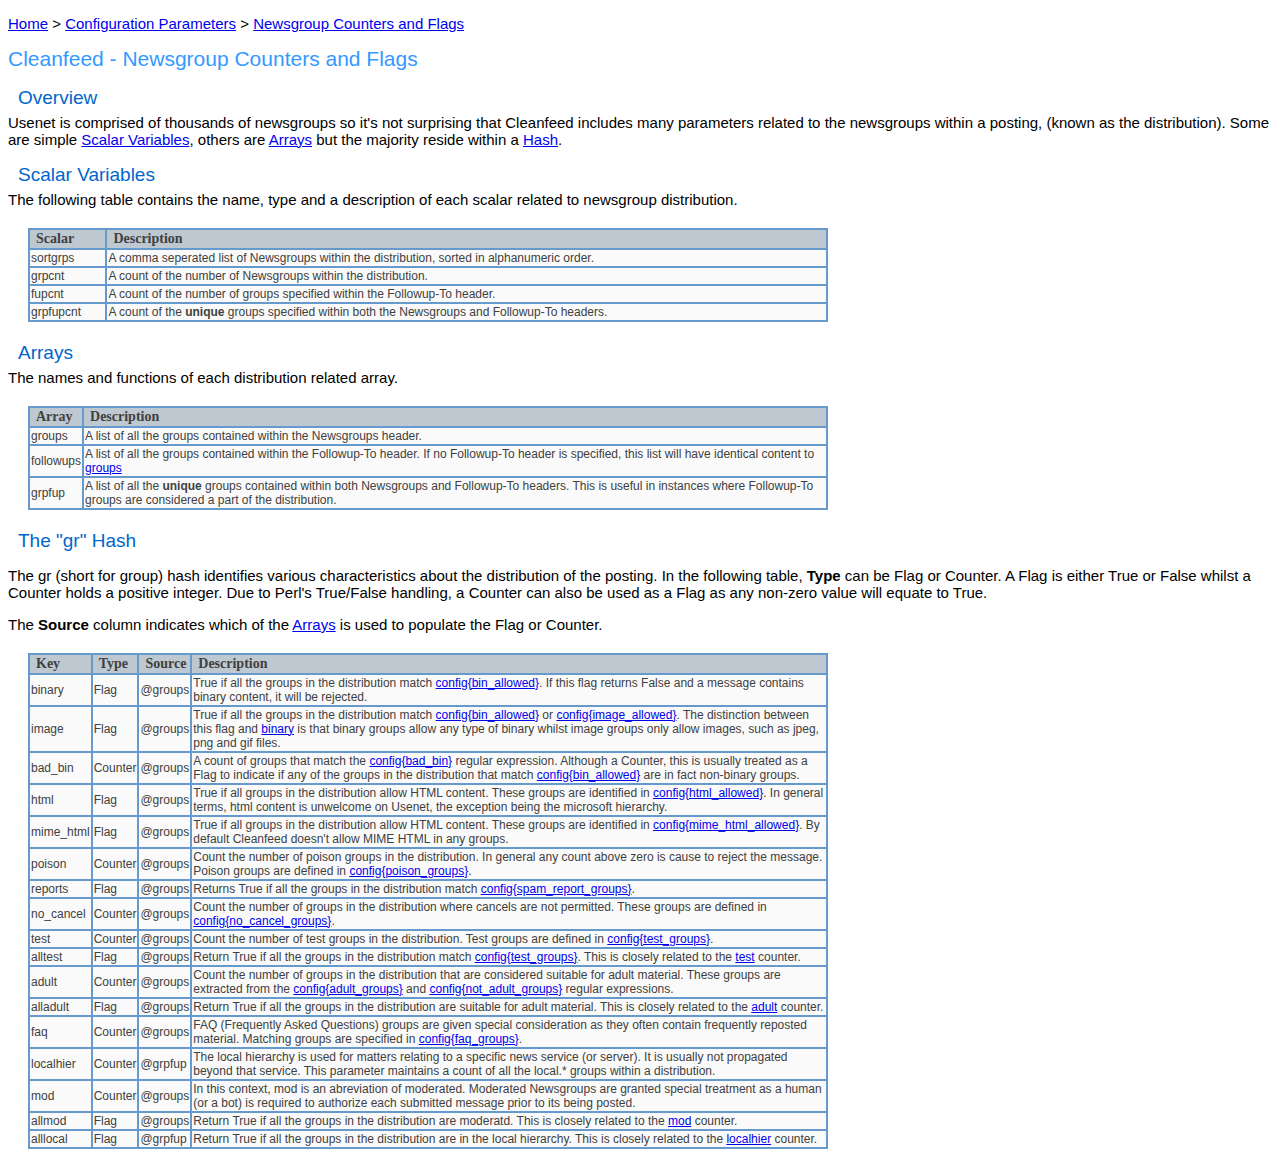
<file: html/groups.html>
<!DOCTYPE HTML PUBLIC "-//W3C//DTD HTML 4.01 Transitional//EN" "http://www.w3.org/TR/html4/loose.dtd">
<html>
<head>
<meta http-equiv="Content-Type" content="text/html; charset=us-ascii">
<meta http-equiv="Content-Style-Type" content="text/css2" />
<meta name="keywords" content="Cleanfeed Usenet INN Filter">
<title>Cleanfeed - Newsgroup Counters and Flags</title>
<link rel="StyleSheet" href="cleanfeed.css" type="text/css">
<link rel="StyleSheet" href="tables.css" type="text/css">
</head>

<body>
<p>
<a href='index.html'>Home</a> &gt;
<a href='config.html'>Configuration Parameters</a> &gt;
<a href='groups.html'>Newsgroup Counters and Flags</a>
</p>

<h1>Cleanfeed - Newsgroup Counters and Flags</h1>
<h2>Overview</h2>
Usenet is comprised of thousands of newsgroups so it's not surprising that
Cleanfeed includes many parameters related to the newsgroups within a posting,
(known as the distribution).  Some are simple <a
href="http://www.perltutorial.org/perl-scalar-variables.aspx">Scalar
Variables</a>, others are <a
href="http://www.perltutorial.org/perl-array.aspx">Arrays</a> but the majority
reside within a <a href="http://www.perltutorial.org/perl-hash.aspx">Hash</a>.

<h2>Scalar Variables</h2>
The following table contains the name, type and a description of each scalar
related to newsgroup distribution.
<table class='one'>
<tr>
<td class='oneHed'>Scalar</td>
<td class='oneHed'>Description</td>
</tr>

<tr>
<td class='oneBod'><a name='sortgrps'>sortgrps</a></td>
<td class='oneBod'>A comma seperated list of Newsgroups within the
distribution, sorted in alphanumeric order.</td>
</tr>

<tr>
<td class='oneBod'><a name='grpcnt'>grpcnt</a></td>
<td class='oneBod'>A count of the number of Newsgroups within the
distribution.</td>
</tr>

<tr>
<td class='oneBod'><a name='fupcnt'>fupcnt</a></td>
<td class='oneBod'>A count of the number of groups specified within the
Followup-To header.</td>
</tr>

<tr>
<td class='oneBod'><a name='grpfupcnt'>grpfupcnt</a></td>
<td class='oneBod'>A count of the <b>unique</b> groups specified within both
the Newsgroups and Followup-To headers.</td>
</tr>
</table>

<h2><a name='arrays'>Arrays</a></h2>
The names and functions of each distribution related array.
<table class='one'>
<tr>
<td class='oneHed'>Array</td>
<td class='oneHed'>Description</td>
</tr>

<tr>
<td class='oneBod'><a name='groups'>groups</a></td>
<td class='oneBod'>A list of all the groups contained within the Newsgroups
header.</td>
</tr>

<tr>
<td class='oneBod'><a name='followups'>followups</a></td>
<td class='oneBod'>A list of all the groups contained within the Followup-To
header. If no Followup-To header is specified, this list will have identical
content to <a href='#groups'>groups</a></td>
</tr>

<tr>
<td class='oneBod'><a name='grpfup'>grpfup</a></td>
<td class='oneBod'>A list of all the <b>unique</b> groups contained within both
Newsgroups and Followup-To headers. This is useful in instances where
Followup-To groups are considered a part of the distribution.</td>
</tr>
</table>

<h2>The "gr" Hash</h2>
<p>The gr (short for group) hash identifies various characteristics about the
distribution of the posting.  In the following table, <b>Type</b> can be Flag
or Counter.  A Flag is either True or False whilst a Counter holds a positive
integer. Due to Perl's True/False handling, a Counter can also be used as a
Flag as any non-zero value will equate to True.</p>
<p>The <b>Source</b> column indicates which of the <a href='#arrays'>Arrays</a>
is used to populate the Flag or Counter.</p>
<table class='one'>
<tr>
<td class='oneHed'>Key</td>
<td class='oneHed'>Type</td>
<td class='oneHed'>Source</td>
<td class='oneHed'>Description</td>
</tr>

<tr>
<td class='oneBod'><a name='binary'>binary</a></td>
<td class='oneBod'>Flag</td>
<td class='oneBod'>@groups</td>
<td class='oneBod'>True if all the groups in the distribution match <a
href='regex.html#bin_allowed'>config{bin_allowed}</a>. If this flag returns
False and a message contains binary content, it will be rejected.</td>
</tr>

<tr>
<td class='oneBod'><a name='image'>image</a></td>
<td class='oneBod'>Flag</td>
<td class='oneBod'>@groups</td>
<td class='oneBod'>True if all the groups in the distribution match <a
href='regex.html#bin_allowed'>config{bin_allowed}</a> or <a
href='regex.html#image_allowed'>config{image_allowed}</a>. The distinction
between this flag and <a href='#binary'>binary</a> is that binary groups allow
any type of binary whilst image groups only allow images, such as jpeg, png and
gif files.</td>
</tr>

<tr>
<td class='oneBod'><a name='bad_bin'>bad_bin</a></td>
<td class='oneBod'>Counter</td>
<td class='oneBod'>@groups</td>
<td class='oneBod'>A count of groups that match the <a
href='regex.html#bad_bin'>config{bad_bin}</a> regular expression.  Although a
Counter, this is usually treated as a Flag to indicate if any of the groups in
the distribution that match <a
href='regex.html#bin_allowed'>config{bin_allowed}</a> are in fact non-binary
groups.</td>
</tr>

<tr>
<td class='oneBod'><a name='html'>html</a></td>
<td class='oneBod'>Flag</td>
<td class='oneBod'>@groups</td>
<td class='oneBod'>True if all groups in the distribution allow HTML content.
These groups are identified in <a
href='regex.html#html_allowed'>config{html_allowed}</a>.  In general terms,
html content is unwelcome on Usenet, the exception being the microsoft
hierarchy.</td>
</tr>

<tr>
<td class='oneBod'><a name='mime_html'>mime_html</a></td>
<td class='oneBod'>Flag</td>
<td class='oneBod'>@groups</td>
<td class='oneBod'>True if all groups in the distribution allow HTML content.
These groups are identified in <a
href='regex.html#mime_html_allowed'>config{mime_html_allowed}</a>.  By default
Cleanfeed doesn't allow MIME HTML in any groups.</td>
</tr>

<tr>
<td class='oneBod'><a name='poison'>poison</a></td>
<td class='oneBod'>Counter</td>
<td class='oneBod'>@groups</td>
<td class='oneBod'>Count the number of poison groups in the distribution.  In
general any count above zero is cause to reject the message.  Poison groups are
defined in <a href='regex.html#poison_groups'>config{poison_groups}</a>.</td>
</tr>

<tr>
<td class='oneBod'><a name='reports'>reports</a></td>
<td class='oneBod'>Flag</td>
<td class='oneBod'>@groups</td>
<td class='oneBod'>Returns True if all the groups in the distribution match <a
href='regex.html#spam_report_groups'>config{spam_report_groups}</a>.</td>
</tr>

<tr>
<td class='oneBod'><a name='no_cancel'>no_cancel</a></td>
<td class='oneBod'>Counter</td>
<td class='oneBod'>@groups</td>
<td class='oneBod'>Count the number of groups in the distribution where cancels
are not permitted. These groups are defined in  <a
href='regex.html#no_cancel_groups'>config{no_cancel_groups}</a>.</td>
</tr>

<tr>
<td class='oneBod'><a name='test'>test</a></td>
<td class='oneBod'>Counter</td>
<td class='oneBod'>@groups</td>
<td class='oneBod'>Count the number of test groups in the distribution.  Test
groups are defined in  <a
href='regex.html#test_groups'>config{test_groups}</a>.</td>
</tr>

<tr>
<td class='oneBod'><a name='alltest'>alltest</a></td>
<td class='oneBod'>Flag</td>
<td class='oneBod'>@groups</td>
<td class='oneBod'>Return True if all the groups in the distribution match <a
href='regex.html#test_groups'>config{test_groups}</a>. This is closely related to the <a
href='#test'>test</a> counter.</td>
</tr>

<tr>
<td class='oneBod'><a name='adult'>adult</a></td>
<td class='oneBod'>Counter</td>
<td class='oneBod'>@groups</td>
<td class='oneBod'>Count the number of groups in the distribution that are
considered suitable for adult material.  These groups are extracted from the <a
href='regex.html#adult_groups'>config{adult_groups}</a> and <a
href='regex.html#not_adult_groups'>config{not_adult_groups}</a> regular
expressions.</td>
</tr>

<tr>
<td class='oneBod'><a name='alladult'>alladult</a></td>
<td class='oneBod'>Flag</td>
<td class='oneBod'>@groups</td>
<td class='oneBod'>Return True if all the groups in the distribution are
suitable for adult material.  This is closely related to the <a
href='#adult'>adult</a> counter.</td>
</tr>

<tr>
<td class='oneBod'><a name='faq'>faq</a></td>
<td class='oneBod'>Counter</td>
<td class='oneBod'>@groups</td>
<td class='oneBod'>FAQ (Frequently Asked Questions) groups are given special
consideration as they often contain frequently reposted material. Matching
groups are specified in <a
href='regex.html#faq_groups'>config{faq_groups}</a>.</td>
</tr>

<tr>
<td class='oneBod'><a name='localhier'>localhier</a></td>
<td class='oneBod'>Counter</td>
<td class='oneBod'>@grpfup</td>
<td class='oneBod'>The local hierarchy is used for matters relating to a
specific news service (or server).  It is usually not propagated beyond that
service.  This parameter maintains a count of all the local.* groups within a
distribution.</td>
</tr>

<tr>
<td class='oneBod'><a name='mod'>mod</a></td>
<td class='oneBod'>Counter</td>
<td class='oneBod'>@groups</td>
<td class='oneBod'>In this context, mod is an abreviation of moderated.  Moderated Newsgroups
are granted special treatment as a human (or a bot) is required to authorize each submitted message prior to its being posted.</td>
</tr>

<tr>
<td class='oneBod'><a name='allmod'>allmod</a></td>
<td class='oneBod'>Flag</td>
<td class='oneBod'>@groups</td>
<td class='oneBod'>Return True if all the groups in the distribution are
moderatd.  This is closely related to the <a href='#mod'>mod</a> counter.</td>
</tr>

<tr>
<td class='oneBod'><a name='alllocal'>alllocal</a></td>
<td class='oneBod'>Flag</td>
<td class='oneBod'>@grpfup</td>
<td class='oneBod'>Return True if all the groups in the distribution are in the
local hierarchy.  This is closely related to the <a
href='#localhier'>localhier</a> counter.</td>
</tr>

</body> </html>
</file>
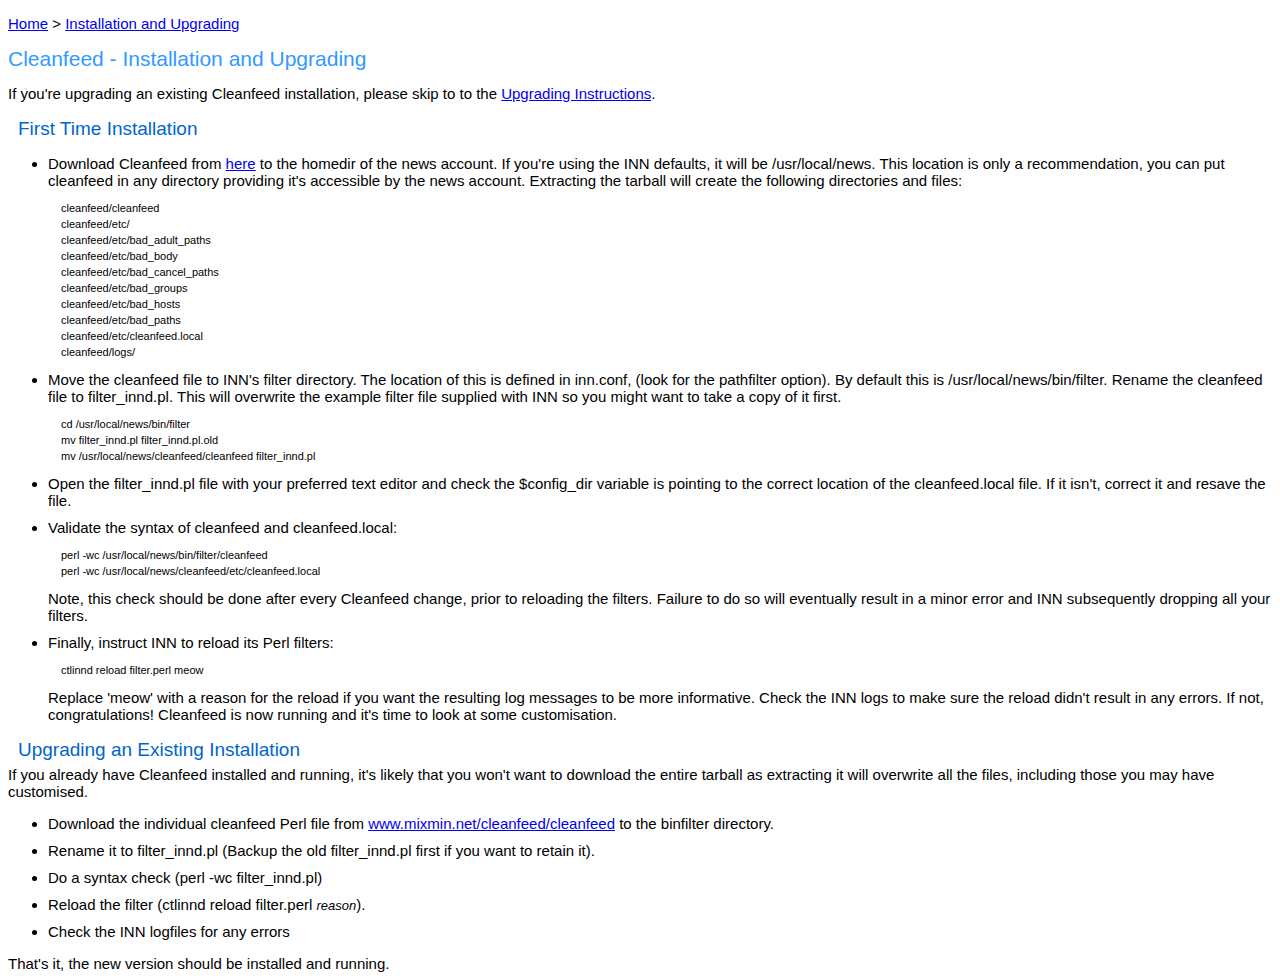
<file: html/install.html>
<!DOCTYPE HTML PUBLIC "-//W3C//DTD HTML 4.01 Transitional//EN" "http://www.w3.org/TR/html4/loose.dtd">
<html>
<head>
<meta http-equiv="Content-Type" content="text/html; charset=us-ascii">
<meta http-equiv="Content-Style-Type" content="text/css2" />
<meta name="keywords" content="Cleanfeed Usenet INN Filter">
<title>Cleanfeed</title>
<link rel="StyleSheet" href="cleanfeed.css" type="text/css">
<link rel="StyleSheet" href="tables.css" type="text/css">
</head>

<body>
<p>
<a href='index.html'>Home</a> &gt;
<a href='install.html'>Installation and Upgrading</a>
</p>

<h1>Cleanfeed - Installation and Upgrading</h1>
If you're upgrading an existing Cleanfeed installation, please skip to to the
<a href='#upgrade'>Upgrading Instructions</a>.

<h2><a name='installation'>First Time Installation</a></h2>

<ul><li>
Download Cleanfeed from <a
href="http://www.mixmin.net/cleanfeed/cleanfeed.tar.gz">here</a> to the homedir
of the news account.  If you're using the INN defaults, it will be
/usr/local/news.  This location is only a recommendation, you can put cleanfeed
in any directory providing it's accessible by the news account.  Extracting the
tarball will create the following directories and files:

<table class='list'>
<tr><td>cleanfeed/cleanfeed</td></tr>
<tr><td>cleanfeed/etc/</td></tr>
<tr><td>cleanfeed/etc/bad_adult_paths</td></tr>
<tr><td>cleanfeed/etc/bad_body</td></tr>
<tr><td>cleanfeed/etc/bad_cancel_paths</td></tr>
<tr><td>cleanfeed/etc/bad_groups</td></tr>
<tr><td>cleanfeed/etc/bad_hosts</td></tr>
<tr><td>cleanfeed/etc/bad_paths</td></tr>
<tr><td>cleanfeed/etc/cleanfeed.local</td></tr>
<tr><td>cleanfeed/logs/</td></tr>
</table>
</li>
<li>
Move the cleanfeed file to INN's filter directory.  The location of this is
defined in inn.conf, (look for the pathfilter option).  By default this is
/usr/local/news/bin/filter.  Rename the cleanfeed file to filter_innd.pl.  This
will overwrite the example filter file supplied with INN so you might want to
take a copy of it first.
<table class='list'>
<tr><td>cd /usr/local/news/bin/filter</td></tr>
<tr><td>mv filter_innd.pl filter_innd.pl.old</td></tr>
<tr><td>mv /usr/local/news/cleanfeed/cleanfeed filter_innd.pl</td></tr>
</table>
</li>
<li>
Open the filter_innd.pl file with your preferred text editor and check the
$config_dir variable is pointing to the correct location of the cleanfeed.local
file.  If it isn't, correct it and resave the file.
</li>
<li>
Validate the syntax of cleanfeed and cleanfeed.local:
<table class='list'>
<tr><td>perl -wc /usr/local/news/bin/filter/cleanfeed</td></tr>
<tr><td>perl -wc /usr/local/news/cleanfeed/etc/cleanfeed.local</td></tr>
</table>
Note, this check should be done after every Cleanfeed change, prior to
reloading the filters.  Failure to do so will eventually result in a minor
error and INN subsequently dropping all your filters.
</li>
<li>
Finally, instruct INN to reload its Perl filters:
<table class='list'>
<tr><td>ctlinnd reload filter.perl meow</td></tr>
</table>
Replace 'meow' with a reason for the reload if you want the resulting log
messages to be more informative.  Check the INN logs to make sure the reload
didn't result in any errors.  If not, congratulations!  Cleanfeed is now
running and it's time to look at some customisation.
</li>
</ul>
<h2><a name='upgrade'>Upgrading an Existing Installation</a></h2>
If you already have Cleanfeed installed and running, it's likely that you won't
want to download the entire tarball as extracting it will overwrite all the
files, including those you may have customised.

<ul>
<li>Download the individual cleanfeed Perl file from <a
href='http://www.mixmin.net/cleanfeed/cleanfeed'>www.mixmin.net/cleanfeed/cleanfeed</a>
to the binfilter directory.</li>
<li>Rename it to filter_innd.pl (Backup the old filter_innd.pl first if you want to retain it).</li>
<li>Do a syntax check (perl -wc filter_innd.pl)</li>
<li>Reload the filter (ctlinnd reload filter.perl <i>reason</i>).
<li>Check the INN logfiles for any errors</li>
</ul>
That's it, the new version should be installed and running.
</body>
</html>
</file>
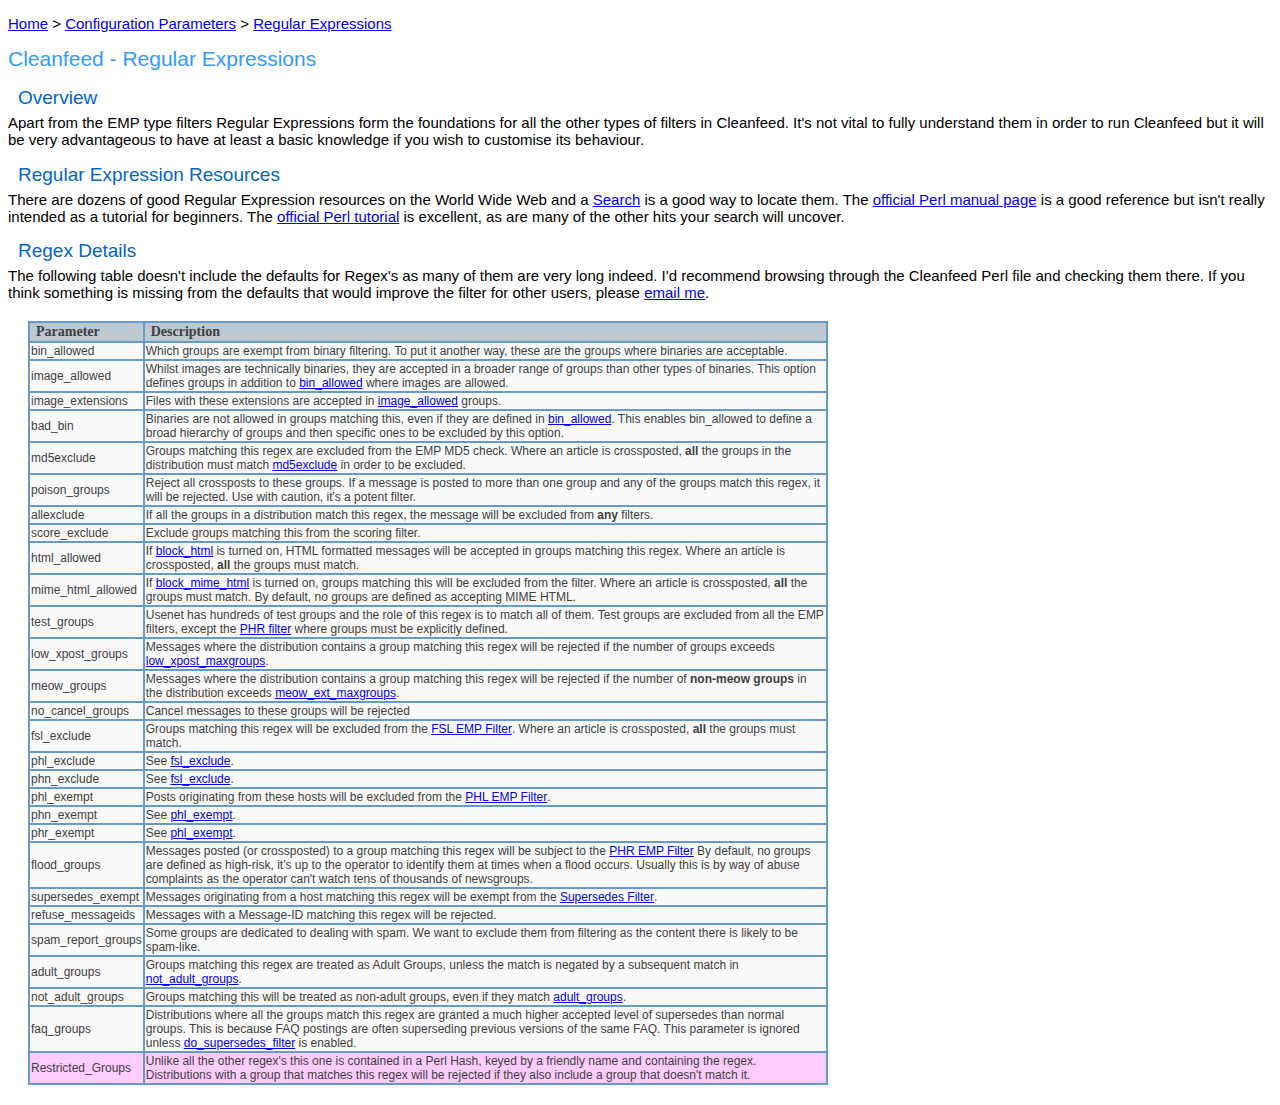
<file: html/regex.html>
<!DOCTYPE HTML PUBLIC "-//W3C//DTD HTML 4.01 Transitional//EN" "http://www.w3.org/TR/html4/loose.dtd">
<html>
<head>
<meta http-equiv="Content-Type" content="text/html; charset=us-ascii">
<meta http-equiv="Content-Style-Type" content="text/css2" />
<meta name="keywords" content="Cleanfeed Usenet INN Filter">
<title>Cleanfeed - Regular Expressions</title>
<link rel="StyleSheet" href="cleanfeed.css" type="text/css">
<link rel="StyleSheet" href="tables.css" type="text/css">
</head>

<body>
<p>
<a href='index.html'>Home</a> &gt;
<a href='config.html'>Configuration Parameters</a> &gt;
<a href='regex.html'>Regular Expressions</a>
</p>

<h1>Cleanfeed - Regular Expressions</h1>
<h2>Overview</h2>
Apart from the EMP type filters Regular Expressions form the foundations
for all the other types of filters in Cleanfeed.  It's not vital to fully
understand them in order to run Cleanfeed but it will be very advantageous
to have at least a basic knowledge if you wish to customise its behaviour.
<h2>Regular Expression Resources</h2>
There are dozens of good Regular Expression resources on the World Wide Web and
a <a
href='http://www.google.co.uk/search?hl=en&q=perl+regular+expressions&btnG=Google+Search&meta='>Search</a>
is a good way to locate them.  The <a
href='http://perldoc.perl.org/perlre.html'>official Perl manual page</a> is a
good reference but isn't really intended as a tutorial for beginners.  The <a
href='http://perldoc.perl.org/perlretut.html'>official Perl tutorial</a> is
excellent, as are many of the other hits your search will uncover.

<h2>Regex Details</h2>
The following table doesn't include the defaults for Regex's as many of them
are very long indeed.  I'd recommend browsing through the Cleanfeed Perl file
and checking them there.  If you think something is missing from the defaults
that would improve the filter for other users, please <a
href='mailto:steve@mixmin.net?subject=Cleanfeed Update'>email me</a>.

<table class='one'>
<tr>
<td class='oneHed'>Parameter</td>
<td class='oneHed'>Description</td>
</tr>

<tr>
<td class='oneBod'><a name='bin_allowed'>bin_allowed</a></td>
<td class='oneBod'>Which groups are exempt from binary filtering.  To put it
another way, these are the groups where binaries are acceptable.</td>
</tr>

<tr>
<td class='oneBod'><a name='image_allowed'>image_allowed</a></td>
<td class='oneBod'>Whilst images are technically binaries, they are accepted in
a broader range of groups than other types of binaries.  This option defines
groups in addition to <a href='bin_allowed'>bin_allowed</a> where images are
allowed.</td>
</tr>

<tr>
<td class='oneBod'><a name='image_extensions'>image_extensions</a></td>
<td class='oneBod'>Files with these extensions are accepted in <a
href='image_allowed'>image_allowed</a> groups.</td>
</tr>

<tr>
<td class='oneBod'><a name='bad_bin'>bad_bin</a></td>
<td class='oneBod'>Binaries are not allowed in groups matching this, even if
they are defined in <a href='bin_allowed'>bin_allowed</a>.  This enables
bin_allowed to define a broad hierarchy of groups and then specific ones to be
excluded by this option.</td>
</tr>

<tr>
<td class='oneBod'><a name='md5exclude'>md5exclude</a></td>
<td class='oneBod'>Groups matching this regex are excluded from the EMP MD5 check.
Where an article is crossposted, <b>all</b> the groups in the distribution must
match <a href='#md5exclude'>md5exclude</a> in order to be excluded.</td>
</tr>

<tr>
<td class='oneBod'><a name='poison_groups'>poison_groups</a></td>
<td class='oneBod'>Reject all crossposts to these groups.  If a message is
posted to more than one group and any of the groups match this regex, it will
be rejected.  Use with caution, it's a potent filter.</td>
</tr>

<tr>
<td class='oneBod'><a name='allexclude'>allexclude</a></td>
<td class='oneBod'>If all the groups in a distribution match this regex, the
message will be excluded from <b>any</b> filters.</td>
</tr>

<tr>
<td class='oneBod'><a name='score_exclude'>score_exclude</a></td>
<td class='oneBod'>Exclude groups matching this from the scoring filter.</td>
</tr>

<tr>
<td class='oneBod'><a name='html_allowed'>html_allowed</a></td>
<td class='oneBod'>If <a href='config.html#block_html'>block_html</a> is turned
on, HTML formatted messages will be accepted in groups matching this regex.
Where an article is crossposted, <b>all</b> the groups must match.</td>
</tr>

<tr>
<td class='oneBod'><a name='mime_html_allowed'>mime_html_allowed</a></td>
<td class='oneBod'>If <a href='config.html#block_mime_html'>block_mime_html</a>
is turned on, groups matching this will be excluded from the filter.  Where an
article is crossposted, <b>all</b> the groups must match. By default, no groups
are defined as accepting MIME HTML.</td>
</tr>

<tr>
<td class='oneBod'><a name='test_groups'>test_groups</a></td>
<td class='oneBod'>Usenet has hundreds of test groups and the role of this
regex is to match all of them.  Test groups are excluded from all the EMP
filters, except the <a href='config.html#do_phr'>PHR filter</a> where groups
must be explicitly defined.</td>
</tr>

<tr>
<td class='oneBod'><a name='low_xpost_groups'>low_xpost_groups</a></td>
<td class='oneBod'>Messages where the distribution contains a group matching this regex will be
rejected if the number of groups exceeds <a
href='config.html#low_xpost_maxgroups'>low_xpost_maxgroups</a>.</td>
</tr>

<tr>
<td class='oneBod'><a name='meow_groups'>meow_groups</a></td>
<td class='oneBod'>Messages where the distribution contains a group matching
this regex will be rejected if the number of <b>non-meow groups</b> in the
distribution exceeds <a
href='config.html#meow_ext_maxgroups'>meow_ext_maxgroups</a>.</td></td>
</tr>

<tr>
<td class='oneBod'><a name='no_cancel_groups'>no_cancel_groups</a></td>
<td class='oneBod'>Cancel messages to these groups will be rejected</td>
</tr>

<tr>
<td class='oneBod'><a name='fsl_exclude'>fsl_exclude</a></td>
<td class='oneBod'>Groups matching this regex will be excluded from the <a
href='config.html#do_fsl'>FSL EMP Filter</a>.  Where an article is crossposted,
<b>all</b> the groups must match.</td>
</tr>

<tr>
<td class='oneBod'><a name='phl_exclude'>phl_exclude</a></td>
<td class='oneBod'>See <a href='#fsl_exclude'>fsl_exclude</a>.</td>
</tr>

<tr>
<td class='oneBod'><a name='phn_exclude'>phn_exclude</a></td>
<td class='oneBod'>See <a href='#fsl_exclude'>fsl_exclude</a>.</td>
</tr>

<tr>
<td class='oneBod'><a name='phl_exempt'>phl_exempt</a></td>
<td class='oneBod'>Posts originating from these hosts will be excluded from the
<a href='config.html#do_phl'>PHL EMP Filter</a>.</td>
</tr>

<tr>
<td class='oneBod'><a name='phn_exempt'>phn_exempt</a></td>
<td class='oneBod'>See <a href='#phl_exempt'>phl_exempt</a>.</td>
</tr>

<tr>
<td class='oneBod'><a name='phr_exempt'>phr_exempt</a></td>
<td class='oneBod'>See <a href='#phl_exempt'>phl_exempt</a>.</td>
</tr>

<tr>
<td class='oneBod'><a name='flood_groups'>flood_groups</a></td>
<td class='oneBod'>Messages posted (or crossposted) to a group matching this
regex will be subject to the <a href='config.html#do_phr'>PHR EMP Filter</a> By
default, no groups are defined as high-risk, it's up to the operator to
identify them at times when a flood occurs.  Usually this is by way of abuse
complaints as the operator can't watch tens of thousands of newsgroups.</td>
</tr>

<tr>
<td class='oneBod'><a name='supersedes_exempt'>supersedes_exempt</a></td>
<td class='oneBod'>Messages originating from a host matching this regex will be
exempt from the <a href='config.html#do_supersedes_filter'>Supersedes Filter</a>.</td>
</tr>

<tr>
<td class='oneBod'><a name='refuse_messageids'>refuse_messageids</a></td>
<td class='oneBod'>Messages with a Message-ID matching this regex will be
rejected.</td>
</tr>

<tr>
<td class='oneBod'><a name='spam_report_groups'>spam_report_groups</a></td>
<td class='oneBod'>Some groups are dedicated to dealing with spam.  We want to
exclude them from filtering as the content there is likely to be
spam-like.</td>
</tr>

<tr>
<td class='oneBod'><a name='adult_groups'>adult_groups</a></td>
<td class='oneBod'>Groups matching this regex are treated as Adult Groups,
unless the match is negated by a subsequent match in <a
href='#not_adult_groups'>not_adult_groups</a>.</td>
</tr>

<tr>
<td class='oneBod'><a name='not_adult_groups'>not_adult_groups</a></td>
<td class='oneBod'>Groups matching this will be treated as non-adult groups,
even if they match <a href='#adult_groups'>adult_groups</a>.</td>
</tr>

<tr>
<td class='oneBod'><a name='faq_groups'>faq_groups</a></td>
<td class='oneBod'>Distributions where all the groups match this regex are
granted a much higher accepted level of supersedes than normal groups.  This is
because FAQ postings are often superseding previous versions of the same FAQ.
This parameter is ignored unless <a
href='config.html#do_supersedes_filter'>do_supersedes_filter</a> is
enabled.</td>
</tr>

<tr>
<td class='oneBodBG'><a name='Restricted_Groups'>Restricted_Groups</a></td>
<td class='oneBodBG'>Unlike all the other regex's this one is contained in a
Perl Hash, keyed by a friendly name and containing the regex.  Distributions
with a group that matches this regex will be rejected if they also include a
group that doesn't match it.  </td>
</tr>

</table>

</body> </html>
</file>
<file: html/cleanfeed.css>
a {
	font-family: Verdana, Geneva, Arial, Helvetica, sans-serif;
	font-style: normal;
	font-weight: normal;
	text-transform: none;
}

body {
	font-family: Verdana, Geneva, Arial, Helvetica, sans-serif;
	font-size: 15px;
	font-style: normal;
	font-weight: normal;
	text-transform: none;
}

h1 {
	font-family: Verdana, Geneva, Arial, Helvetica, sans-serif;
	font-size: 21px;
	font-style: normal;
	font-weight: normal;
	text-transform: none;
	color: #3399FF;
}

h2 {
	font-family: Verdana, Geneva, Arial, Helvetica, sans-serif;
	font-size: 19px;
	font-style: normal;
	font-weight: normal;
	text-transform: none;
	margin-left: 10px;
	margin-bottom: 5px;
	color: #0066CC;
}

h3 {
	font-family: Verdana, Geneva, Arial, Helvetica, sans-serif;
	font-size: 17px;
	font-style: normal;
	font-weight: normal;
	text-transform: none;
	margin-left: 20px;
}

i {
	font-family: Verdana, Geneva, Arial, Helvetica, sans-serif;
	font-size: 13px;
	font-style: italic;
	font-weight: normal;
	text-transform: none;
}

li {
	font-family: Verdana, Geneva, Arial, Helvetica, sans-serif;
	font-size: 15px;
	font-style: normal;
	font-weight: normal;
	text-transform: none;
	margin-top: 10px;
}

ul {
	font-family: Verdana, Geneva, Arial, Helvetica, sans-serif;
	font-size: 15px;
	font-style: normal;
	font-weight: normal;
	text-transform: none;
}
</file>
<file: html/tables.css>
table.list
{
text-align: left;
font-size: 11px;
font-weight: normal;
border: none;
margin: 10px;
}

table.toc
{
font-family: Verdana, Geneva, Arial, Helvetica, sans-serif;
text-align: left;
font-size: 14px;
border: 1px solid #000000;
margin: 10px;
background-color: #33FF99;
padding-right: 20px;
}

td.tocleft
{
font-weight: normal;
padding-right: 20px;
}

td.tocleftind
{
font-weight: normal;
padding-right: 20px;
padding-left: 10px;
}

table.one
{
text-align: center;
font-family: Verdana;
font-weight: normal;
font-size: 11px;
color: #404040;
width: 800px;
background-color: #fafafa;
border-collapse: collapse;
border-spacing: 0px;
margin: 20px;
}

td.oneHed
{
border: 2px solid #6699CC;
background-color: #BEC8D1;
text-align: left;
text-indent: 5px;
font-family: Verdana;
font-weight: bold;
font-size: 14px;
color: #404040;
}

td.oneBod
{
border: 2px solid #6699CC;
text-align: left;
font-family: Verdana, sans-serif, Arial;
font-weight: normal;
font-size: 12px;
color: #404040;
background-color: #fafafa;
}

td.oneBodBG
{
border: 2px solid #6699CC;
text-align: left;
font-family: Verdana, sans-serif, Arial;
font-weight: normal;
font-size: 12px;
color: #404040;
background-color: #FFCCFF;
}
</file>
